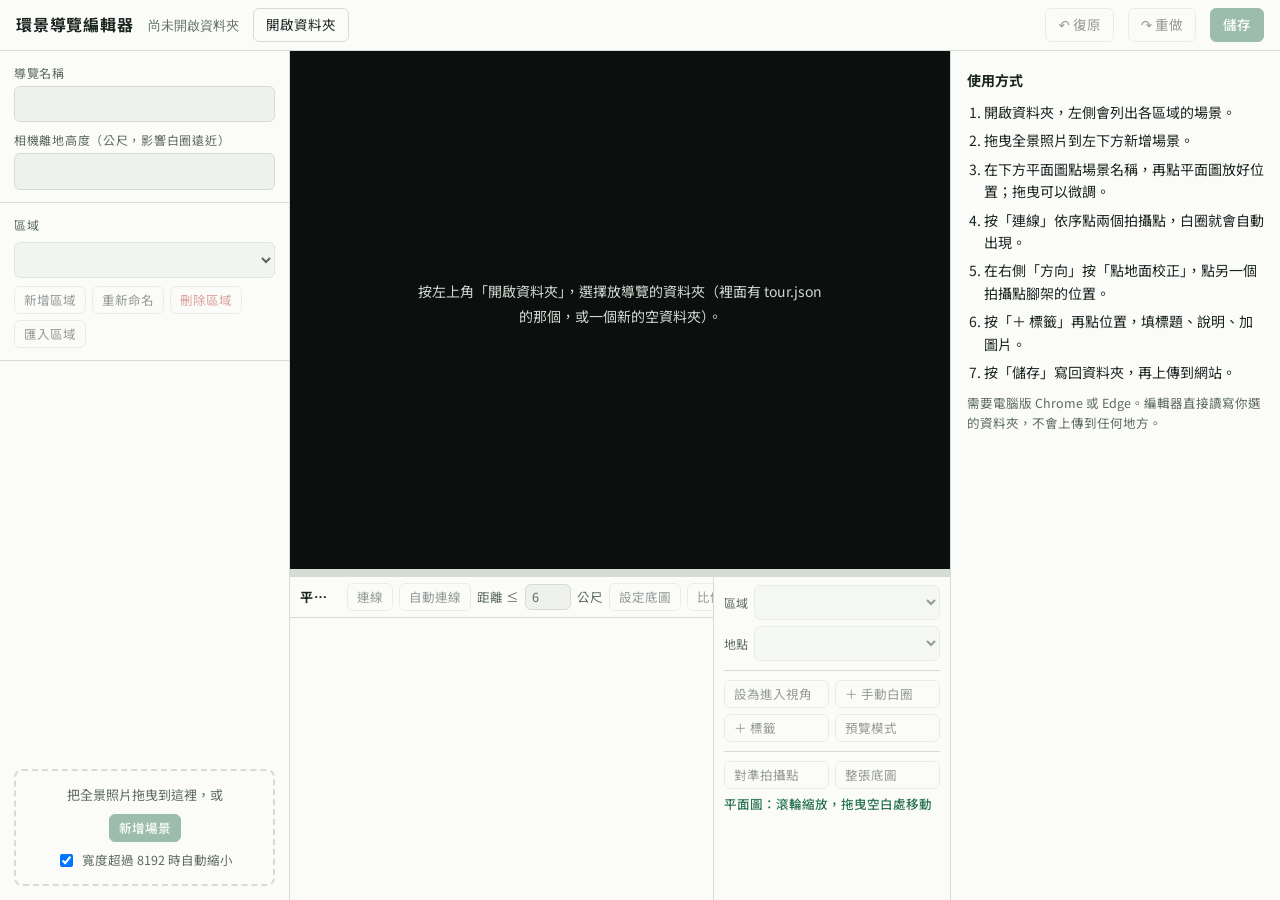
<file: editor.html>
<!doctype html>
<html lang="zh-Hant">
<head>
<meta charset="utf-8">
<meta name="viewport" content="width=device-width, initial-scale=1">
<title>環景導覽編輯器</title>
<link rel="preconnect" href="https://fonts.googleapis.com">
<link rel="preconnect" href="https://fonts.gstatic.com" crossorigin>
<link rel="stylesheet" href="https://fonts.googleapis.com/css2?family=Noto+Sans+TC:wght@400;500;700&family=IBM+Plex+Mono:wght@400;500&display=swap">
<link rel="stylesheet" href="css/psv.css">
<link rel="stylesheet" href="css/tour.css">
<style>
/* 版面：左側場景列表、中間全景、右側屬性面板，像 Marzipano Tool */
:root {
  --bg: #eef1ed;
  --panel: #fbfcfa;
  --ink: #1b2520;
  --muted: #5c6a62;
  --line: #d5dcd4;
  --accent: #2a7350;
  --accent-ink: #ffffff;
  --danger: #b4322b;
  --hover: #e4ebe4;
  --stage: #0b0f0d;
  color-scheme: light;
}
@media (prefers-color-scheme: dark) {
  :root {
    --bg: #0f1412;
    --panel: #161d19;
    --ink: #e4ebe6;
    --muted: #97a79e;
    --line: #2a3530;
    --accent: #5cc08e;
    --accent-ink: #0b1a12;
    --danger: #f07468;
    --hover: #1f2823;
    color-scheme: dark;
  }
}
html, body { height: 100%; margin: 0; }
body {
  background: var(--bg);
  color: var(--ink);
  font-family: var(--font-body);
  font-size: 14px;
  line-height: 1.6;
}
button, input, select, textarea { font: inherit; color: inherit; }
.app {
  height: 100%;
  display: grid;
  grid-template-rows: auto 1fr;
  grid-template-columns: 290px minmax(0, 1fr) 330px;
}

/* ---- 頂端列 ---- */
.top {
  grid-column: 1 / -1;
  display: flex;
  flex-wrap: wrap;
  align-items: center;
  gap: 8px 14px;
  padding: 8px 16px;
  border-bottom: 1px solid var(--line);
  background: var(--panel);
}
.top h1 { margin: 0; font-size: 16px; letter-spacing: 0.05em; }
.folder { font-family: var(--font-mono); font-size: 12.5px; color: var(--muted); }
.spacer { flex: 1; }
.status { font-size: 13px; color: var(--muted); }
.status.dirty { color: var(--danger); font-weight: 500; }

.btn {
  display: inline-flex;
  align-items: center;
  gap: 6px;
  padding: 5px 12px;
  border: 1px solid var(--line);
  border-radius: 6px;
  background: var(--panel);
  cursor: pointer;
  font-size: 13.5px;
  white-space: nowrap;
}
.btn:hover { background: var(--hover); }
.btn:disabled { opacity: 0.45; cursor: default; }
.btn.primary { background: var(--accent); border-color: var(--accent); color: var(--accent-ink); font-weight: 500; }
.btn.danger { color: var(--danger); }
.btn.danger.solid { background: var(--danger); border-color: var(--danger); color: #fff; }
.btn.small { padding: 3px 9px; font-size: 12.5px; }
.btn:focus-visible, input:focus-visible, select:focus-visible, textarea:focus-visible, .scene-row:focus-visible {
  outline: 2px solid var(--accent);
  outline-offset: 1px;
}

/* ---- 左側 ---- */
.side {
  border-right: 1px solid var(--line);
  background: var(--panel);
  display: flex;
  flex-direction: column;
  min-height: 0;
}
.side-block { padding: 12px 14px; border-bottom: 1px solid var(--line); display: grid; gap: 8px; }
.label { font-size: 12px; color: var(--muted); letter-spacing: 0.06em; }
.row { display: flex; flex-wrap: wrap; align-items: center; gap: 6px; }
.input, select.input, textarea.input {
  width: 100%;
  box-sizing: border-box;
  padding: 6px 9px;
  border: 1px solid var(--line);
  border-radius: 6px;
  background: var(--bg);
}
textarea.input { resize: vertical; min-height: 120px; line-height: 1.6; }
.inline-form { display: grid; gap: 6px; padding: 8px; border: 1px dashed var(--line); border-radius: 6px; }

.scene-list { list-style: none; margin: 0; padding: 6px; overflow-y: auto; flex: 1; min-height: 120px; }
.scene-row {
  display: grid;
  grid-template-columns: 76px minmax(0, 1fr) auto;
  align-items: center;
  gap: 10px;
  padding: 6px;
  border-radius: 7px;
  cursor: pointer;
}
.scene-row:hover { background: var(--hover); }
.scene-row[aria-current="true"] { background: var(--accent); color: var(--accent-ink); }
.scene-row .thumb {
  width: 76px;
  height: 38px;
  border-radius: 4px;
  background: #2b332e center / cover no-repeat;
}
.scene-row .name { overflow: hidden; text-overflow: ellipsis; white-space: nowrap; }
.scene-row .meta { font-size: 11.5px; opacity: 0.75; }
.star { font-size: 12px; padding: 0 4px; border-radius: 3px; background: var(--tag); color: #2a1e04; }
.drop {
  margin: 0 14px 14px;
  padding: 14px;
  border: 2px dashed var(--line);
  border-radius: 8px;
  text-align: center;
  color: var(--muted);
  font-size: 13px;
  display: grid;
  gap: 8px;
  justify-items: center;
}
.drop.over { border-color: var(--accent); color: var(--ink); background: var(--hover); }
.check { display: flex; gap: 6px; align-items: center; font-size: 12.5px; color: var(--muted); }

/* ---- 中間：上方全景、下方平面圖 ---- */
.center { display: flex; flex-direction: column; min-height: 0; min-width: 0; }
.stage { position: relative; background: var(--stage); min-height: 160px; flex: 1; }
.resize {
  height: 7px;
  flex: none;
  cursor: row-resize;
  background: var(--line);
  border-top: 1px solid var(--line);
}
.resize:hover { background: var(--accent); }
.planbox {
  flex: none;
  height: 38%;
  min-height: 140px;
  display: flex;
  flex-direction: row;
  background: var(--panel);
  --pv-backdrop: #f3f6f2;
  --pv-grid: rgba(27, 37, 32, 0.09);
  --pv-link: #2a7350;
  --pv-node: #ffffff;
  --pv-node-stroke: #1b2520;
  --pv-text: #1b2520;
  --pv-halo: rgba(255, 255, 255, 0.92);
  --pv-cone: rgba(240, 176, 46, 0.5);
}
@media (prefers-color-scheme: dark) {
  .planbox {
    --pv-backdrop: #121815;
    --pv-grid: rgba(255, 255, 255, 0.08);
    --pv-link: #5cc08e;
    --pv-node: #e4ebe6;
    --pv-node-stroke: #0b0f0d;
    --pv-text: #e4ebe6;
    --pv-halo: rgba(10, 14, 12, 0.9);
  }
}
.plan-main { flex: 1; min-width: 0; display: flex; flex-direction: column; }
/* 平面圖上方只排一行，讓平面圖儘量大：標題太長就用「…」，畫面真的太窄時這一行可以左右捲動 */
.plan-bar {
  display: flex;
  flex-wrap: nowrap;
  align-items: center;
  gap: 6px;
  padding: 6px 10px;
  border-bottom: 1px solid var(--line);
  font-size: 13px;
  overflow-x: auto;
}
.plan-bar > * { flex: none; white-space: nowrap; }
.plan-bar strong { flex: 0 1 auto; min-width: 3em; overflow: hidden; text-overflow: ellipsis; margin-right: 2px; letter-spacing: 0.04em; }
.plan-bar .tiny { width: 46px !important; }
.btn[aria-pressed="true"] { background: var(--tag); border-color: var(--tag); color: #241a04; }
.tiny { width: 62px !important; padding: 2px 6px !important; }
.plan-hint { color: var(--accent); font-weight: 500; }
.plan-wrap { position: relative; flex: 1; min-height: 0; }
#plan-svg { position: absolute; inset: 0; width: 100%; height: 100%; display: block; touch-action: none; }
.plan-wrap.placing #plan-svg { cursor: crosshair; }
.unplaced {
  position: absolute;
  top: 8px;
  left: 8px;
  right: 8px;
  display: flex;
  flex-wrap: wrap;
  gap: 5px;
  pointer-events: none;
}
.unplaced > * { pointer-events: auto; }
.unplaced .label { align-self: center; background: var(--panel); padding: 1px 6px; border-radius: 4px; }
.chip {
  font-size: 12.5px;
  padding: 2px 9px;
  border-radius: 999px;
  border: 1px dashed var(--muted);
  background: var(--panel);
  cursor: pointer;
}
.chip:hover, .chip[aria-pressed="true"] { border-style: solid; border-color: var(--accent); }
.scale-form {
  position: absolute;
  left: 50%;
  bottom: 10px;
  transform: translateX(-50%);
  display: flex;
  flex-wrap: wrap;
  align-items: center;
  gap: 6px;
  padding: 8px 10px;
  border-radius: 8px;
  background: var(--panel);
  border: 1px solid var(--line);
  box-shadow: 0 4px 16px rgba(0, 0, 0, 0.18);
  font-size: 13px;
}
.pv-pick { fill: var(--sel); }
.pv-pick-line { stroke: var(--sel); stroke-width: 2px; vector-effect: non-scaling-stroke; stroke-dasharray: 4 3; }
/* 之前設定的比例尺（兩點連線＋實際距離） */
.pv-ref-line { stroke: var(--sel); stroke-width: 2.5px; vector-effect: non-scaling-stroke; pointer-events: none; }
.pv-ref-end { fill: #fff; stroke: var(--sel); stroke-width: 2px; vector-effect: non-scaling-stroke; pointer-events: none; }
.pv-ref-label { fill: var(--sel); stroke: var(--pv-halo); paint-order: stroke; font-weight: 700; text-anchor: middle; font-family: var(--font-body); pointer-events: none; }
.pv-node.from circle { fill: var(--sel); }
.pv-link.hot { cursor: pointer; stroke-width: 6px; }
.pv-link.hot:hover { stroke: var(--danger); }
.heading-row { display: flex; flex-wrap: wrap; align-items: center; gap: 4px; }
.heading-row .input { width: 78px; }
#viewer { position: absolute; inset: 0; }
.stage.placing .psv-container, .stage.placing .psv-canvas-container { cursor: crosshair !important; }
/* 場景工具（區域、地點、設為進入視角、手動白圈、標籤、預覽）：放在平面圖右邊一直欄 */
.toolbar {
  flex: none;
  width: 216px;
  display: flex;
  flex-direction: column;
  gap: 6px;
  padding: 8px 10px;
  border-left: 1px solid var(--line);
  overflow-y: auto;
  font-size: 13px;
}
.tb-row { display: flex; align-items: center; gap: 6px; }
.tb-row > span { flex: none; font-size: 12px; color: var(--muted); }
.tb-row .nav-sel { flex: 1; min-width: 0; }
.tb-grid { display: grid; grid-template-columns: 1fr 1fr; gap: 6px; }
.tb-grid .view-choice { grid-column: 1 / -1; }
.toolbar .plan-hint { font-size: 12.5px; line-height: 1.5; }
.tool { width: 100%; padding: 4px 4px; white-space: nowrap; }
.nav-sel { padding: 4px 6px; font-size: 13px; cursor: pointer; }
.nav-sel:disabled { opacity: 0.45; cursor: default; }
.view-choice:not([hidden]) { display: flex; flex-direction: column; align-items: stretch; gap: 5px; padding: 8px; border: 1px solid var(--accent); border-radius: 7px; }
.view-choice p { margin: 0 0 2px; font-size: 12.5px; }
.view-choice .btn { text-align: left; white-space: normal; line-height: 1.4; }
.aim { position: absolute; left: 50%; top: 50%; width: 46px; height: 46px; margin: -23px 0 0 -23px; z-index: 110; pointer-events: none; }
.aim::before, .aim::after { content: ""; position: absolute; background: #ff7a45; box-shadow: 0 0 0 1px rgba(0, 0, 0, 0.55); }
.aim::before { left: 22px; top: 0; width: 2px; height: 46px; }
.aim::after { top: 22px; left: 0; width: 46px; height: 2px; }
.import-box:not([hidden]) { display: grid; gap: 8px; margin-top: 8px; padding: 10px; border: 1px solid var(--accent); border-radius: 7px; }
.import-box .check { display: flex; gap: 6px; align-items: center; }
.tool-sep { height: 1px; margin: 3px 0; background: var(--line); }
.hint {
  position: absolute;
  z-index: 120;
  top: 12px;
  left: 50%;
  transform: translateX(-50%);
  padding: 6px 14px;
  border-radius: 999px;
  background: var(--tag);
  color: #241a04;
  font-size: 13px;
  font-weight: 500;
  white-space: nowrap;
}
.toast {
  position: absolute;
  z-index: 125;
  left: 50%;
  bottom: 56px;
  transform: translateX(-50%);
  padding: 7px 14px;
  border-radius: 8px;
  background: rgba(12, 17, 15, 0.88);
  color: #f1f5f2;
  font-size: 13px;
  max-width: calc(100% - 40px);
}
.empty-stage {
  position: absolute;
  inset: 0;
  z-index: 110;
  display: grid;
  place-items: center;
  padding: 24px;
  color: #cfd9d2;
  text-align: center;
  background: var(--stage);
}
.empty-stage p { max-width: 30em; margin: 0 0 12px; line-height: 1.75; }

/* ---- 右側 ---- */
.inspect {
  border-left: 1px solid var(--line);
  background: var(--panel);
  overflow-y: auto;
  min-height: 0;
}
.inspect section { padding: 14px 16px; display: grid; gap: 10px; border-bottom: 1px solid var(--line); }
.inspect h2 { margin: 0; font-size: 15px; letter-spacing: 0.04em; display: flex; align-items: center; gap: 8px; }
.inspect h2 .kind { font-size: 11.5px; font-weight: 500; padding: 1px 7px; border-radius: 4px; background: var(--hover); color: var(--muted); }
.back { background: none; border: 0; padding: 0; color: var(--accent); cursor: pointer; font-size: 13px; justify-self: start; }
.field { display: grid; gap: 4px; }
.mono { font-family: var(--font-mono); font-size: 12px; color: var(--muted); word-break: break-all; }
.note { font-size: 12.5px; color: var(--muted); line-height: 1.6; margin: 0; }
.note.ok { color: var(--accent); }
.note.warn { color: var(--danger); }
.items { list-style: none; margin: 0; padding: 0; display: grid; gap: 2px; }
.items button {
  width: 100%;
  text-align: left;
  display: flex;
  align-items: center;
  gap: 8px;
  padding: 5px 8px;
  border: 0;
  border-radius: 5px;
  background: none;
  cursor: pointer;
}
.items button:hover { background: var(--hover); }
.items .dot { width: 10px; height: 10px; border-radius: 50%; background: var(--tag); flex: none; }
.items .ring { width: 12px; height: 7px; border-radius: 50%; border: 2px solid var(--muted); flex: none; }
.imgs { display: grid; grid-template-columns: repeat(3, minmax(0, 1fr)); gap: 6px; }
.imgs figure { margin: 0; position: relative; aspect-ratio: 4 / 3; max-width: 100%; border-radius: 5px; overflow: hidden; background: var(--hover); }
.imgs img { width: 100%; height: 100%; object-fit: cover; display: block; }
.imgs .x {
  position: absolute;
  top: 3px;
  right: 3px;
  width: 22px;
  height: 22px;
  border-radius: 50%;
  border: 0;
  background: rgba(0, 0, 0, 0.65);
  color: #fff;
  cursor: pointer;
  line-height: 22px;
  padding: 0;
}
.imgs .mv { position: absolute; bottom: 3px; left: 3px; display: flex; gap: 3px; }
.imgs .mv button { width: 22px; height: 22px; border-radius: 4px; border: 0; background: rgba(0, 0, 0, 0.65); color: #fff; cursor: pointer; padding: 0; }
.confirm { display: grid; gap: 8px; padding: 10px; border: 1px solid var(--danger); border-radius: 7px; }
.welcome { padding: 18px 16px; display: grid; gap: 10px; }
.welcome ol { margin: 0; padding-left: 1.2em; display: grid; gap: 6px; }

@media (max-width: 1100px) {
  .app { grid-template-columns: 250px minmax(0, 1fr) 290px; }
}
</style>
</head>
<body>
<div class="app">
  <header class="top">
    <h1>環景導覽編輯器</h1>
    <span class="folder" id="folder-name">尚未開啟資料夾</span>
    <button class="btn" id="open-btn" type="button">開啟資料夾</button>
    <button class="btn" id="reopen-btn" type="button" hidden></button>
    <span class="spacer"></span>
    <span class="status" id="status" aria-live="polite"></span>
    <button class="btn" id="undo-btn" type="button" disabled title="復原（Ctrl+Z）">↶ 復原</button>
    <button class="btn" id="redo-btn" type="button" disabled title="重做（Ctrl+Y）">↷ 重做</button>
    <button class="btn primary" id="save-btn" type="button" disabled>儲存</button>
  </header>

  <aside class="side">
    <div class="side-block">
      <label class="field"><span class="label">導覽名稱</span><input class="input" id="tour-title" type="text" disabled></label>
      <label class="field"><span class="label">相機離地高度（公尺，影響白圈遠近）</span><input class="input" id="tour-height" type="number" min="0.5" max="3" step="0.05" disabled></label>
    </div>
    <div class="side-block">
      <span class="label">區域</span>
      <select class="input" id="area-select" disabled aria-label="區域"></select>
      <div class="row">
        <button class="btn small" id="area-add" type="button" disabled>新增區域</button>
        <button class="btn small" id="area-rename" type="button" disabled>重新命名</button>
        <button class="btn small danger" id="area-del" type="button" disabled>刪除區域</button>
        <button class="btn small" id="area-import" type="button" disabled title="把同仁用這個編輯器做的區域併進來">匯入區域</button>
      </div>
      <div class="import-box" id="import-box" hidden></div>
      <div class="inline-form" id="area-form" hidden>
        <input class="input" id="area-name" type="text" aria-label="區域名稱">
        <div class="row"><button class="btn small primary" id="area-ok" type="button">確定</button><button class="btn small" id="area-cancel" type="button">取消</button></div>
      </div>
      <div class="confirm" id="area-confirm" hidden>
        <span id="area-confirm-text"></span>
        <div class="row"><button class="btn small danger solid" id="area-del-ok" type="button">刪除</button><button class="btn small" id="area-del-cancel" type="button">取消</button></div>
      </div>
    </div>
    <ul class="scene-list" id="scene-list" aria-label="場景"></ul>
    <div class="drop" id="drop">
      <span>把全景照片拖曳到這裡，或</span>
      <button class="btn small primary" id="add-scene" type="button" disabled>新增場景</button>
      <label class="check"><input type="checkbox" id="opt-resize" checked>寬度超過 8192 時自動縮小</label>
    </div>
    <input type="file" id="file-pano" accept="image/jpeg,image/png,image/webp" multiple hidden>
    <input type="file" id="file-replace" accept="image/jpeg,image/png,image/webp" hidden>
    <input type="file" id="file-tagimg" accept="image/jpeg,image/png,image/webp" multiple hidden>
    <input type="file" id="file-plan" accept="image/jpeg,image/png,image/webp" hidden>
  </aside>

  <main class="center">
  <div class="stage" id="stage">
    <div id="viewer"></div>
    <div class="aim" id="aim" hidden aria-hidden="true"></div>
    <div class="hint" id="hint" hidden></div>
    <div class="toast" id="toast" hidden></div>
    <div class="empty-stage" id="empty-stage">
      <div>
        <p id="empty-text">按左上角「開啟資料夾」，選擇放導覽的資料夾（裡面有 tour.json 的那個，或一個新的空資料夾）。</p>
      </div>
    </div>
  </div>
  <div class="resize" id="resize" title="拖曳調整平面圖高度"></div>
  <section class="planbox" id="planbox">
    <div class="plan-main">
    <div class="plan-bar">
      <strong id="plan-title">平面圖</strong>
      <button class="btn small" id="plan-connect" type="button" aria-pressed="false" disabled title="依序點兩個拍攝點就連起來；點一條線就刪除">連線</button>
      <button class="btn small" id="plan-auto" type="button" disabled>自動連線</button>
      <label class="check">距離 ≤ <input class="input tiny" id="plan-dist" type="number" value="6" min="1" max="50" step="0.5"> 公尺</label>
      <button class="btn small" id="plan-image" type="button" disabled>設定底圖</button>
      <button class="btn small" id="plan-scale" type="button" aria-pressed="false" disabled>比例尺</button>
      <button class="btn small danger" id="plan-image-del" type="button" hidden>移除底圖</button>
    </div>
    <div class="plan-wrap" id="plan-wrap">
      <svg id="plan-svg" role="application" aria-label="平面圖"></svg>
      <div class="unplaced" id="unplaced"></div>
      <div class="scale-form" id="scale-form" hidden>
        <span>這兩點之間實際是</span>
        <input class="input tiny" id="scale-dist" type="number" min="0.1" step="0.1" aria-label="實際距離（公尺）">
        <span>公尺</span>
        <button class="btn small primary" id="scale-ok" type="button">確定</button>
        <button class="btn small" id="scale-cancel" type="button">取消</button>
      </div>
    </div>
    </div>
    <div class="toolbar" id="toolbar" role="group" aria-label="場景工具">
      <label class="tb-row"><span>區域</span><select class="input nav-sel" id="nav-area" title="切換區域" disabled></select></label>
      <label class="tb-row"><span>地點</span><select class="input nav-sel" id="nav-scene" title="切換地點" disabled></select></label>
      <span class="tool-sep" aria-hidden="true"></span>
      <div class="tb-grid">
        <button class="btn small tool" id="tool-view" type="button" disabled>設為進入視角</button>
        <button class="btn small tool" id="tool-link" type="button" aria-pressed="false" disabled title="跨區域、上下樓梯，或還沒放到平面圖時使用">＋ 手動白圈</button>
        <div class="view-choice" id="view-choice" hidden></div>
        <button class="btn small tool" id="tool-tag" type="button" aria-pressed="false" disabled>＋ 標籤</button>
        <button class="btn small tool" id="tool-preview" type="button" aria-pressed="false" disabled>預覽模式</button>
      </div>
      <span class="tool-sep" aria-hidden="true"></span>
      <div class="tb-grid">
        <button class="btn small tool" id="plan-fit-pts" type="button" disabled>對準拍攝點</button>
        <button class="btn small tool" id="plan-fit" type="button" disabled>整張底圖</button>
      </div>
      <span class="plan-hint" id="plan-hint" aria-live="polite">平面圖：滾輪縮放，拖曳空白處移動</span>
    </div>
  </section>
  </main>

  <aside class="inspect" id="inspect">
    <div class="welcome" id="welcome">
      <strong>使用方式</strong>
      <ol>
        <li>開啟資料夾，左側會列出各區域的場景。</li>
        <li>拖曳全景照片到左下方新增場景。</li>
        <li>在下方平面圖點場景名稱，再點平面圖放好位置；拖曳可以微調。</li>
        <li>按「連線」依序點兩個拍攝點，白圈就會自動出現。</li>
        <li>在右側「方向」按「點地面校正」，點另一個拍攝點腳架的位置。</li>
        <li>按「＋ 標籤」再點位置，填標題、說明、加圖片。</li>
        <li>按「儲存」寫回資料夾，再上傳到網站。</li>
      </ol>
      <p class="note">需要電腦版 Chrome 或 Edge。編輯器直接讀寫你選的資料夾，不會上傳到任何地方。</p>
    </div>
    <div id="panel"></div>
  </aside>
</div>

<script type="importmap">
{
  "imports": {
    "three": "./lib/three-0.185.1/three.module.js",
    "@photo-sphere-viewer/core": "./lib/photo-sphere-viewer-5.15.1/core.js",
    "@photo-sphere-viewer/markers-plugin": "./lib/photo-sphere-viewer-5.15.1/markers-plugin.js"
  }
}
</script>
<script type="module">
import { Viewer } from '@photo-sphere-viewer/core';
import { MarkersPlugin } from '@photo-sphere-viewer/markers-plugin';
import {
  Tour, Navigator, PlanView, linkMarker, tagMarker, cursorMarker, tagHtml, viewOf, linkGeom, youtubeId,
  placed, isManual, bearing, floorDistance, deg, rad, round1, round2, norm180, norm360, LANG, FLOOR_LIMIT,
} from './js/tour.js';

const $ = (id) => document.getElementById(id);
const VIEWER_FILES = ['index.html', 'editor.html', 'js/tour.js', 'css/psv.css', 'css/tour.css',
  'lib/three-0.185.1/three.module.js', 'lib/three-0.185.1/three.core.js', 'lib/three-0.185.1/LICENSE.txt',
  'lib/photo-sphere-viewer-5.15.1/core.js', 'lib/photo-sphere-viewer-5.15.1/markers-plugin.js', 'lib/photo-sphere-viewer-5.15.1/LICENSE.txt',
  'lib/photo-sphere-viewer-5.15.1/gyroscope-plugin.js', 'lib/photo-sphere-viewer-5.15.1/stereo-plugin.js'];

/* ================================================================ 狀態 */
let dir = null;            // 使用者選的資料夾
let data = null;           // tour.json 內容
let tour = null;
let viewer = null;
let markers = null;
let nav = null;
let currentArea = null;
let selection = null;      // { kind: 'link' | 'tag', index }
let mode = null;           // 'link' | 'tag' | 'move'
let preview = false;
let dirty = false;
let pendingAfterLink = null;
let plan = null;           // 平面圖元件
let planMode = null;       // 'connect' | 'scale'
let placingId = null;      // 正要放到平面圖上的場景
let connectFrom = null;    // 連線模式選的第一個點
let scalePts = [];         // 比例尺的兩個點
let calibRef = null;       // 方向校正的參考場景
const urls = new Map();    // 路徑 → objectURL
const thumbs = new Map();  // 場景 id → 縮圖 objectURL
const pendingDeletes = new Set();

/* ================================================================ 檔案 */
async function dirOf(path, create) {
  const parts = path.split('/').filter(Boolean);
  parts.pop();
  let d = dir;
  for (const p of parts) d = await d.getDirectoryHandle(p, { create });
  return d;
}
async function readFile(path) {
  const d = await dirOf(path, false);
  const fh = await d.getFileHandle(path.split('/').pop());
  return fh.getFile();
}
async function writeFile(path, blob) {
  const d = await dirOf(path, true);
  const fh = await d.getFileHandle(path.split('/').pop(), { create: true });
  const w = await fh.createWritable();
  await w.write(blob);
  await w.close();
}
async function exists(path) {
  try { await readFile(path); return true; } catch (e) { return false; }
}
async function removeFile(path) {
  try {
    const d = await dirOf(path, false);
    await d.removeEntry(path.split('/').pop());
  } catch (e) { /* 已經不存在 */ }
}
async function ensureUrl(path) {
  if (!path) return '';
  if (urls.has(path)) return urls.get(path);
  const f = await readFile(path);
  const u = URL.createObjectURL(f);
  urls.set(path, u);
  return u;
}
const resolve = (p) => urls.get(p) || '';
async function ensureSceneAssets(scene) {
  await ensureUrl(scene.file);
  for (const t of scene.tags || []) for (const p of t.images || []) {
    try { await ensureUrl(p); } catch (e) { /* 圖片遺失 */ }
  }
}

const uid = (prefix) => prefix + '-' + Date.now().toString(36) + Math.random().toString(36).slice(2, 5);

/* 全景圖檔名：panos/區域名稱/場景名稱.jpg（每個區域一個資料夾）
   檔名或網址不能用的字元（\ / : * ? " < > | # % & 和空白）換成 _，重複就加 -2、-3… */
function safeName(s) {
  return String(s || '').replace(/[\\/:*?"<>|#%&{}\s]+/g, '_').replace(/^[._-]+|[._-]+$/g, '').slice(0, 60) || '場景';
}
async function panoPath(area, name, taken = new Set()) {
  const base = `panos/${safeName(area?.name)}/${safeName(name)}`;
  const used = referenced();
  for (let i = 1; ; i++) {
    const p = base + (i > 1 ? '-' + i : '') + '.jpg';
    if (!used.has(p) && !taken.has(p) && !pendingDeletes.has(p) && !(await exists(p))) return p;
  }
}

/* 場景名稱、區域名稱改了，或場景移到別的區域：全景圖跟著改成「panos/區域名稱/場景名稱.jpg」。
   和換圖一樣：先另存新檔名，舊檔等按「儲存」才刪，所以可以復原 */
async function syncPanoName(s) {
  const area = s && tour.areaOf(s.id);
  if (!area || !s.file) return false;
  const want = `panos/${safeName(area.name)}/${safeName(s.name)}`;
  const cur = s.file;
  if (cur === want + '.jpg' || (cur.startsWith(want + '-') && /^-\d+\.jpg$/.test(cur.slice(want.length)))) return false;
  let blob;
  try { blob = await readFile(cur); } catch (e) { return false; }   // 找不到原圖就不動
  const path = await panoPath(area, s.name);
  await writeFile(path, blob);
  if (urls.has(cur)) urls.set(path, urls.get(cur));
  pendingDeletes.add(cur);
  s.file = path;
  return true;
}
async function syncAreaPanoNames(area) {
  let n = 0;
  for (const [i, s] of area.scenes.entries()) {
    toast(`更新全景圖檔名 ${i + 1}／${area.scenes.length}`, 60000);
    if (await syncPanoName(s)) n++;
  }
  return n;
}

async function toCanvasBlob(bmp, w, h, quality) {
  const c = document.createElement('canvas');
  c.width = w;
  c.height = h;
  const g = c.getContext('2d');
  g.fillStyle = '#fff';   // 透明的平面圖（PNG）轉 JPG 時用白底
  g.fillRect(0, 0, w, h);
  g.drawImage(bmp, 0, 0, w, h);
  return new Promise((ok, fail) => c.toBlob((b) => (b ? ok(b) : fail(new Error('encode'))), 'image/jpeg', quality));
}
async function makeThumb(bmp) {
  const b = await toCanvasBlob(bmp, 256, 128, 0.8);
  return URL.createObjectURL(b);
}
/* 全景圖：檢查比例、太大時縮小，轉成 JPG */
async function preparePano(file) {
  const bmp = await createImageBitmap(file);
  const w = bmp.width;
  const h = bmp.height;
  let blob = file;
  let note = '';
  if (Math.abs(w / h - 2) > 0.03) note = `「${file.name}」不是 2:1 的全景圖（${w}×${h}），畫面可能會變形。`;
  if ($('opt-resize').checked && w > 8192) blob = await toCanvasBlob(bmp, 8192, Math.round((8192 * h) / w), 0.88);
  else if (file.type !== 'image/jpeg') blob = await toCanvasBlob(bmp, w, h, 0.9);
  const thumb = await makeThumb(bmp);
  bmp.close();
  return { blob, thumb, note };
}
/* 標籤圖片：寬度最多 1600 */
async function prepareTagImage(file) {
  const bmp = await createImageBitmap(file);
  const s = Math.min(1, 1600 / bmp.width);
  const blob = await toCanvasBlob(bmp, Math.round(bmp.width * s), Math.round(bmp.height * s), 0.86);
  bmp.close();
  return blob;
}

/* ================================================================ 介面小工具 */
let toastTimer = 0;
function toast(msg, ms = 3200) {
  $('toast').textContent = msg;
  $('toast').hidden = false;
  clearTimeout(toastTimer);
  toastTimer = setTimeout(() => { $('toast').hidden = true; }, ms);
}
function markDirty() {
  dirty = true;
  if (!restoring) scheduleHistory();
  $('status').textContent = '有未儲存的變更';
  $('status').classList.add('dirty');
  $('save-btn').disabled = false;
}
/* ================================================================ 復原／重做
   每次變更後記一份 tour.json 的快照（打字時 0.4 秒內的變更合併成一步），最多 200 步。 */
let hist = [], histPos = -1, histTimer = 0, restoring = false;
function snapshot() { return JSON.stringify(data); }
function updateUndoButtons() {
  $('undo-btn').disabled = histPos <= 0;
  $('redo-btn').disabled = histPos >= hist.length - 1;
}
function resetHistory() {
  clearTimeout(histTimer);
  histTimer = 0;
  hist = data ? [snapshot()] : [];
  histPos = hist.length - 1;
  updateUndoButtons();
}
function recordHistory() {
  histTimer = 0;
  if (!data || histPos < 0) return;
  const s = snapshot();
  if (s === hist[histPos]) return;
  hist = hist.slice(0, histPos + 1);
  hist.push(s);
  if (hist.length > 200) hist.shift();
  histPos = hist.length - 1;
  updateUndoButtons();
}
function scheduleHistory() {
  clearTimeout(histTimer);
  histTimer = setTimeout(recordHistory, 400);
}
function flushHistory() {
  if (histTimer) { clearTimeout(histTimer); recordHistory(); }
}
async function undo() {
  flushHistory();
  if (histPos <= 0) return;
  histPos--;
  await restoreSnapshot(hist[histPos], '已復原上一步');
}
async function redo() {
  flushHistory();
  if (histPos >= hist.length - 1) return;
  histPos++;
  await restoreSnapshot(hist[histPos], '已重做');
}
async function restoreSnapshot(snap, msg) {
  const before = referenced();
  const curId = nav?.current?.id;
  const areaId = currentArea?.id;
  const next = JSON.parse(snap);
  for (const k of Object.keys(data)) delete data[k];
  Object.assign(data, next);
  tour.reindex();
  /* 復原後不再用到的圖檔（例如剛新增的場景），儲存時一併刪除；還有用到的不會刪 */
  const after = referenced();
  for (const p of before) if (!after.has(p)) pendingDeletes.add(p);
  restoring = true;
  try {
    if (planMode || placingId) setPlanMode(null);
    setMode(null);
    selection = null;
    $('tour-title').value = data.title || '';
    $('tour-height').value = data.cameraHeight || 1.5;
    currentArea = data.areas.find((a) => a.id === areaId) || tour.areaOf(curId) || data.areas[0];
    const s = (curId && tour.scene(curId)) || (currentArea && tour.areaStart(currentArea)) || tour.firstScene();
    if (plan) { plan.area = currentArea; plan.current = s || null; }   // 保留平面圖的縮放
    renderAreas();
    renderScenes();
    if (nav && s) {
      if (nav.current && nav.current.id === s.id) {
        nav.current = s;
        nav.refresh();
        renderPanel();
        renderStageNav();
      } else {
        nav.current = null;
        await openScene(s.id);
      }
    } else if (!s) {
      showEmpty();
    }
    markDirty();
  } finally {
    restoring = false;
  }
  updateUndoButtons();
  toast(msg);
}

function markSaved(msg = '已儲存') {
  dirty = false;
  $('status').textContent = msg;
  $('status').classList.remove('dirty');
  $('save-btn').disabled = true;
}
function el(tag, attrs = {}, ...kids) {
  const e = document.createElement(tag);
  for (const k in attrs) {
    if (k === 'class') e.className = attrs[k];
    else if (k.startsWith('on')) e.addEventListener(k.slice(2), attrs[k]);
    else if (attrs[k] === true) e.setAttribute(k, '');
    else if (attrs[k] !== false && attrs[k] != null) e.setAttribute(k, attrs[k]);
  }
  for (const c of kids.flat()) if (c != null) e.append(c.nodeType ? c : document.createTextNode(c));
  return e;
}
function setEnabled(on) {
  for (const id of ['tour-title', 'tour-height', 'area-select', 'area-add', 'area-rename', 'area-del', 'area-import', 'add-scene',
    'plan-connect', 'plan-auto', 'plan-image', 'plan-fit', 'plan-fit-pts']) $(id).disabled = !on;
}
function toolsEnabled(on) {
  for (const id of ['tool-view', 'tool-link', 'tool-tag', 'tool-preview']) $(id).disabled = !on;
}

/* ================================================================ 開啟資料夾 */
const supported = 'showDirectoryPicker' in window;
if (!supported) {
  $('open-btn').disabled = true;
  $('empty-text').textContent = '這個瀏覽器不支援直接讀寫資料夾。請用電腦版 Chrome 或 Edge 開啟編輯器，並透過 http://localhost 或 https 網址開啟。';
}

function idb() {
  return new Promise((ok, fail) => {
    const r = indexedDB.open('tour-editor', 1);
    r.onupgradeneeded = () => r.result.createObjectStore('kv');
    r.onsuccess = () => ok(r.result);
    r.onerror = () => fail(r.error);
  });
}
async function kvSet(k, v) {
  try {
    const db = await idb();
    db.transaction('kv', 'readwrite').objectStore('kv').put(v, k);
  } catch (e) { /* 無法記住也沒關係 */ }
}
async function kvGet(k) {
  try {
    const db = await idb();
    return await new Promise((ok) => {
      const r = db.transaction('kv').objectStore('kv').get(k);
      r.onsuccess = () => ok(r.result);
      r.onerror = () => ok(null);
    });
  } catch (e) { return null; }
}

$('open-btn').addEventListener('click', async () => {
  if (dirty && !confirmLeave()) return;
  try {
    const h = await window.showDirectoryPicker({ id: 'tour', mode: 'readwrite' });
    await openProject(h);
  } catch (e) {
    if (e.name !== 'AbortError') toast('無法開啟資料夾：' + e.message);
  }
});
let lastHandle = null;
(async () => {
  if (!supported) return;
  lastHandle = await kvGet('last');
  if (lastHandle) {
    $('reopen-btn').textContent = '繼續編輯「' + lastHandle.name + '」';
    $('reopen-btn').hidden = false;
  }
})();
$('reopen-btn').addEventListener('click', async () => {
  if (!lastHandle) return;
  try {
    let p = await lastHandle.queryPermission({ mode: 'readwrite' });
    if (p !== 'granted') p = await lastHandle.requestPermission({ mode: 'readwrite' });
    if (p === 'granted') await openProject(lastHandle);
  } catch (e) { toast('無法開啟上次的資料夾，請重新選擇。'); }
});
let leaveArmed = false;
function confirmLeave() {
  if (leaveArmed) { leaveArmed = false; return true; }
  leaveArmed = true;
  toast('還有未儲存的變更。再按一次就會放棄這些變更。', 4000);
  setTimeout(() => { leaveArmed = false; }, 4000);
  return false;
}

async function openProject(handle) {
  dir = handle;
  for (const u of urls.values()) URL.revokeObjectURL(u);
  urls.clear();
  thumbs.clear();
  pendingDeletes.clear();
  let fresh = false;
  try {
    data = JSON.parse(await (await readFile('tour.json')).text());
  } catch (e) {
    data = { title: '環景導覽', cameraHeight: 1.5, start: '', areas: [{ id: uid('area'), name: '區域 1', start: '', scenes: [] }] };
    fresh = true;
  }
  data.areas = data.areas || [];
  if (!data.areas.length) data.areas.push({ id: uid('area'), name: '區域 1', start: '', scenes: [] });
  for (const a of data.areas) {
    a.scenes = a.scenes || [];
    for (const s of a.scenes) { s.links = s.links || []; s.tags = s.tags || []; s.view = s.view || { yaw: 0, pitch: 0 }; }
  }
  tour = new Tour(data);
  kvSet('last', handle);
  $('reopen-btn').hidden = true;
  $('folder-name').textContent = '資料夾：' + (handle.name || '（未命名）');
  $('tour-title').value = data.title || '';
  $('tour-height').value = data.cameraHeight || 1.5;
  setEnabled(true);
  $('welcome').hidden = true;
  currentArea = tour.areaOf(tour.firstScene()?.id) || data.areas[0];
  if (!plan) {
    plan = new PlanView($('plan-svg'), { tour, resolve, zoomable: true, labels: 'all', showTransit: true, onNode: onPlanNode });
    /* 放置、比例尺模式也可以拖曳移動；拖曳過就不算點擊 */
    plan.onRender = decoratePlan;
    setupPlanEditing();
  } else {
    plan.tour = tour;
    plan.area = null;
  }
  plan.current = null;
  renderAreas();
  renderScenes();
  if (fresh) {
    markDirty();
    toast('這個資料夾還沒有 tour.json，儲存時會建立，並一起放入瀏覽頁需要的檔案。', 5000);
  } else {
    markSaved('已開啟');
  }
  const first = tour.firstScene();
  if (first) await openScene(first.id); else showEmpty();
  resetHistory();
  buildThumbs();
}

/* ================================================================ 儲存 */
function referenced() {
  const set = new Set();
  for (const a of data.areas) if (a.plan?.image) set.add(a.plan.image);
  for (const a of data.areas) for (const s of a.scenes) {
    set.add(s.file);
    for (const t of s.tags) for (const p of t.images || []) set.add(p);
  }
  return set;
}
async function save() {
  if (!dir || !data) return;
  try {
    if (!tour.scene(data.start)) data.start = tour.firstScene()?.id || '';
    for (const a of data.areas) if (!a.scenes.find((s) => s.id === a.start)) a.start = a.scenes[0]?.id || '';
    await writeFile('tour.json', new Blob([JSON.stringify(data, null, 2) + '\n'], { type: 'application/json' }));
    const used = referenced();
    const emptied = new Set();
    for (const p of pendingDeletes) {
      if (used.has(p)) continue;
      await removeFile(p);
      const parts = p.split('/');
      if (parts.length === 3 && parts[0] === 'panos') emptied.add(parts[1]);
    }
    /* 區域改名或刪除後，panos 底下變空的資料夾一起拿掉（不是空的就不會刪） */
    for (const name of emptied) {
      try { await (await dir.getDirectoryHandle('panos')).removeEntry(name); } catch (e) { /* 還有檔案或已不存在 */ }
    }
    pendingDeletes.clear();
    let copied = 0;
    for (const f of VIEWER_FILES) {
      if (await exists(f)) continue;
      try {
        const r = await fetch(f, { cache: 'no-cache' });
        if (r.ok) { await writeFile(f, await r.blob()); copied++; }
      } catch (e) { /* 略過 */ }
    }
    markSaved('已儲存 ' + new Date().toLocaleTimeString('zh-TW', { hour: '2-digit', minute: '2-digit' }));
    if (copied) toast(`已一併放入瀏覽頁需要的 ${copied} 個檔案。`);
  } catch (e) {
    toast('儲存失敗：' + e.message, 6000);
  }
}
$('save-btn').addEventListener('click', save);
$('undo-btn').addEventListener('click', undo);
$('redo-btn').addEventListener('click', redo);
window.addEventListener('keydown', (e) => {
  const k = e.key.toLowerCase();
  const typing = e.target.closest?.('input, textarea, select, [contenteditable]');
  if ((e.ctrlKey || e.metaKey) && !typing && (k === 'z' || k === 'y') && data) {
    e.preventDefault();
    if (k === 'y' || e.shiftKey) redo(); else undo();
    return;
  }
  if ((e.ctrlKey || e.metaKey) && e.key.toLowerCase() === 's') {
    e.preventDefault();
    if (dirty) save();
  }
  if (e.key === 'Escape') {
    if (planMode || placingId) setPlanMode(null);
    else if (mode) setMode(null);
    else if (selection) select(null);
  }
});
window.addEventListener('beforeunload', (e) => {
  if (dirty) { e.preventDefault(); e.returnValue = ''; }
});

$('tour-title').addEventListener('input', (e) => { data.title = e.target.value; markDirty(); });
$('tour-height').addEventListener('change', (e) => {
  const v = Number(e.target.value);
  if (v >= 0.5 && v <= 3) { data.cameraHeight = v; markDirty(); nav?.refresh(); }
});

/* ================================================================ 區域 */
function renderAreas() {
  const sel = $('area-select');
  sel.innerHTML = '';
  for (const a of data.areas) sel.append(el('option', { value: a.id }, `${a.name}（${a.scenes.length}）`));
  sel.value = currentArea.id;
}
$('area-select').addEventListener('change', (e) => {
  currentArea = data.areas.find((a) => a.id === e.target.value);
  renderScenes();
  const s = tour.areaStart(currentArea);
  if (s) openScene(s.id);
});
let areaFormMode = null;
function showAreaForm(m) {
  areaFormMode = m;
  $('area-form').hidden = false;
  $('area-confirm').hidden = true;
  $('area-name').value = m === 'rename' ? currentArea.name : '';
  $('area-name').placeholder = '例如：圖書館';
  $('area-name').focus();
}
$('area-add').addEventListener('click', () => showAreaForm('add'));
$('area-rename').addEventListener('click', () => showAreaForm('rename'));
$('area-cancel').addEventListener('click', () => { $('area-form').hidden = true; });
$('area-name').addEventListener('keydown', (e) => { if (e.key === 'Enter') $('area-ok').click(); });
$('area-ok').addEventListener('click', async () => {
  const name = $('area-name').value.trim();
  if (!name) { $('area-name').focus(); return; }
  if (areaFormMode === 'add') {
    const a = { id: uid('area'), name, start: '', scenes: [] };
    data.areas.push(a);
    currentArea = a;
    tour.reindex();
    renderScenes();
    showEmpty('「' + name + '」還沒有場景。把全景照片拖曳到左下方即可新增。');
  } else {
    currentArea.name = name;
  }
  $('area-form').hidden = true;
  renderAreas();
  markDirty();
  if (areaFormMode !== 'add' && currentArea.scenes.length) {
    try {
      const n = await syncAreaPanoNames(currentArea);
      markDirty();
      renderPanel();
      toast(n ? `已把 ${n} 張全景圖移到「panos/${name}」資料夾，舊檔會在儲存時刪除。` : '全景圖檔名不用改。', 5000);
    } catch (e) { toast('改檔名失敗：' + e.message, 6000); }
  }
});
$('area-del').addEventListener('click', () => {
  if (data.areas.length <= 1) { toast('至少要保留一個區域。'); return; }
  $('area-form').hidden = true;
  $('area-confirm-text').textContent = currentArea.scenes.length
    ? `刪除「${currentArea.name}」和裡面的 ${currentArea.scenes.length} 個場景？其他區域連到這些場景的白圈也會一併移除。`
    : `刪除「${currentArea.name}」？`;
  $('area-confirm').hidden = false;
});
$('area-del-cancel').addEventListener('click', () => { $('area-confirm').hidden = true; });
$('area-del-ok').addEventListener('click', () => {
  const area = currentArea;
  for (const s of [...area.scenes]) removeScene(s.id, true);
  data.areas = data.areas.filter((a) => a !== area);
  tour.reindex();
  currentArea = data.areas[0];
  $('area-confirm').hidden = true;
  renderAreas();
  renderScenes();
  const s = tour.areaStart(currentArea) || tour.firstScene();
  if (s) openScene(s.id); else showEmpty();
  markDirty();
});

/* ================================================================ 場景列表 */
function renderScenes() {
  const ul = $('scene-list');
  ul.innerHTML = '';
  for (const s of currentArea.scenes) {
    const isStart = currentArea.start === s.id || (!currentArea.start && currentArea.scenes[0] === s);
    const thumb = el('span', { class: 'thumb' });
    if (thumbs.has(s.id)) thumb.style.backgroundImage = `url("${thumbs.get(s.id)}")`;
    const li = el('li', {
      class: 'scene-row',
      tabindex: '0',
      'data-id': s.id,
      'aria-current': String(nav?.current?.id === s.id),
      onclick: () => openScene(s.id),
      onkeydown: (e) => { if (e.key === 'Enter') openScene(s.id); },
    },
    thumb,
    el('span', { class: 'name' }, s.name, el('br'), el('span', { class: 'meta' }, (s.transit ? '過渡・' : '') + `白圈 ${s.links.length}・標籤 ${s.tags.length}` + (placed(s) ? '' : '・未放到平面圖'))),
    isStart ? el('span', { class: 'star', title: '區域起點' }, '起點') : null);
    ul.append(li);
  }
  if (!currentArea.scenes.length) ul.append(el('li', { class: 'note', style: 'padding:10px' }, '這個區域還沒有場景。'));
  refreshPlan();
  renderStageNav();
}
$('nav-area').addEventListener('change', (e) => {
  const a = data.areas.find((x) => x.id === e.target.value);
  const s = a && tour.areaStart(a);
  e.target.blur();
  if (s) openScene(s.id); else renderStageNav();
});
$('nav-scene').addEventListener('change', (e) => { e.target.blur(); openScene(e.target.value); });
function renderStageNav() {
  const aSel = $('nav-area'), sSel = $('nav-scene');
  if (!data || !tour) return;
  const cur = nav?.current;
  const area = cur ? tour.areaOf(cur.id) : currentArea;
  aSel.innerHTML = '';
  sSel.innerHTML = '';
  for (const a of data.areas) aSel.append(el('option', { value: a.id, selected: a === area, disabled: !a.scenes.length }, a.name + (a.scenes.length ? '' : '（沒有場景）')));
  for (const s of area?.scenes || []) sSel.append(el('option', { value: s.id, selected: !!cur && s.id === cur.id }, s.name + (s.transit ? '（過渡）' : '')));
  aSel.disabled = sSel.disabled = !cur;
}
function highlightRow() {
  document.querySelectorAll('.scene-row').forEach((r) => r.setAttribute('aria-current', String(r.dataset.id === nav?.current?.id)));
}
async function buildThumbs() {
  for (const a of data.areas) for (const s of a.scenes) {
    if (thumbs.has(s.id)) continue;
    try {
      const f = await readFile(s.file);
      const bmp = await createImageBitmap(f, { resizeWidth: 256, resizeHeight: 128, resizeQuality: 'medium' });
      thumbs.set(s.id, await makeThumb(bmp));
      bmp.close();
      const row = document.querySelector(`.scene-row[data-id="${CSS.escape(s.id)}"] .thumb`);
      if (row) row.style.backgroundImage = `url("${thumbs.get(s.id)}")`;
    } catch (e) { /* 圖檔遺失 */ }
  }
}

/* 新增場景 */
$('add-scene').addEventListener('click', () => $('file-pano').click());
$('file-pano').addEventListener('change', async (e) => {
  await addScenes([...e.target.files]);
  e.target.value = '';
});
const drop = $('drop');
for (const t of [drop, $('scene-list')]) {
  t.addEventListener('dragover', (e) => { if (!dir) return; e.preventDefault(); drop.classList.add('over'); });
  t.addEventListener('dragleave', () => drop.classList.remove('over'));
  t.addEventListener('drop', (e) => {
    e.preventDefault();
    drop.classList.remove('over');
    if (dir) addScenes([...e.dataTransfer.files].filter((f) => f.type.startsWith('image/')));
  });
}
async function addScenes(files) {
  if (!files.length) return;
  let added = null;
  for (const [i, f] of files.entries()) {
    toast(`處理照片 ${i + 1}／${files.length}：${f.name}`, 60000);
    try {
      const { blob, thumb, note } = await preparePano(f);
      const id = uid('s');
      const path = await panoPath(currentArea, f.name.replace(/\.[^.]+$/, ''));
      await writeFile(path, blob);
      urls.set(path, URL.createObjectURL(blob));
      thumbs.set(id, thumb);
      const scene = { id, name: f.name.replace(/\.[^.]+$/, ''), file: path, view: { yaw: 0, pitch: 0 }, links: [], tags: [] };
      currentArea.scenes.push(scene);
      if (!currentArea.start) currentArea.start = id;
      if (!data.start) data.start = id;
      added = added || scene;
      if (note) toast(note, 6000);
    } catch (err) {
      toast(`「${f.name}」無法讀取：${err.message}`, 6000);
    }
  }
  tour.reindex();
  renderAreas();
  renderScenes();
  markDirty();
  if (added) {
    await openScene(added.id);
    toast(files.length > 1 ? `已新增 ${files.length} 個場景。` : '已新增場景，可以在右側修改名稱。');
  }
}

function removeScene(id, quiet) {
  const area = tour.areaOf(id);
  const s = tour.scene(id);
  if (!s) return 0;
  area.scenes = area.scenes.filter((x) => x.id !== id);
  pendingDeletes.add(s.file);
  for (const t of s.tags) for (const p of t.images || []) pendingDeletes.add(p);
  let removedLinks = 0;
  for (const a of data.areas) for (const x of a.scenes) {
    const before = x.links.length;
    x.links = x.links.filter((l) => l.to !== id);
    removedLinks += before - x.links.length;
  }
  if (area.start === id) area.start = area.scenes[0]?.id || '';
  tour.reindex();
  if (data.start === id) data.start = tour.firstScene()?.id || '';
  thumbs.delete(id);
  if (!quiet && removedLinks) toast(`其他場景連到這裡的 ${removedLinks} 個白圈也已移除。`);
  return removedLinks;
}

/* ================================================================ 檢視器 */
function showEmpty(msg) {
  $('empty-text').textContent = msg || '這個區域還沒有場景。把全景照片拖曳到左下方即可新增。';
  $('empty-stage').hidden = false;
  toolsEnabled(false);
  if (nav) nav.current = null;
  renderPanel();
}

function build(scene) {
  const list = scene.links.map((l, i) => linkMarker(tour, scene, l, i, selection?.kind === 'link' && selection.index === i));
  scene.tags.forEach((t, i) => list.push(tagMarker(t, i, {
    selected: selection?.kind === 'tag' && selection.index === i,
    content: preview ? tagHtml(t, resolve) : null,
  })));
  list.push(cursorMarker());
  return list;
}

async function ensureViewer(scene) {
  if (viewer) return;
  viewer = new Viewer({
    container: $('viewer'),
    panorama: resolve(scene.file),
    caption: scene.name,
    defaultYaw: viewOf(scene).yaw,
    defaultPitch: viewOf(scene).pitch,
    navbar: ['zoom', 'caption', 'fullscreen'],
    loadingTxt: '載入中…',
    lang: LANG,
    plugins: [[MarkersPlugin, { markers: [] }]],
  });
  markers = viewer.getPlugin(MarkersPlugin);
  nav = new Navigator({ viewer, markers, tour, resolve, build, onChange: onSceneChange });
  nav.preload = () => {};
  await new Promise((ok) => viewer.addEventListener('ready', ok, { once: true }));
  nav.current = scene;
  nav.refresh();
  onSceneChange(scene);

  markers.addEventListener('select-marker', ({ marker }) => {
    const d = marker.data || {};
    if (mode) return;
    if (preview) {
      if (d.type === 'link') walkTo(nav.current.links[d.index]);
      return;
    }
    if (d.type === 'link' || d.type === 'tag') select({ kind: d.type, index: d.index });
  });
  viewer.addEventListener('click', ({ data: c }) => {
    if (c.rightclick || !nav.current) return;
    const yaw = round1(norm180(deg(c.yaw)));
    const pitch = round1(deg(c.pitch));
    if (mode) { place(yaw, pitch); return; }
    if (preview) {
      const l = nav.linkAt(deg(c.yaw), deg(c.pitch), c.viewerX, c.viewerY);
      if (l) walkTo(l);
      return;
    }
    if (selection) select(null);
  });
  nav.attachCursor($('viewer'), () => preview || mode === 'link' || mode === 'calib' || (mode === 'move' && selection?.kind === 'link'));
  viewer.addEventListener('position-updated', ({ position }) => plan?.setView(deg(position.yaw)));
}

async function openScene(id) {
  const s = tour.scene(id);
  if (!s) return;
  setMode(null);
  selection = null;
  try {
    await ensureSceneAssets(s);
  } catch (e) {
    toast(`找不到「${s.name}」的全景圖（${s.file}），可以在右側按「換圖」重新指定。`, 6000);
  }
  $('empty-stage').hidden = true;
  toolsEnabled(true);
  if (tour.areaOf(id) !== currentArea) {
    currentArea = tour.areaOf(id);
    renderAreas();
    renderScenes();
  }
  if (!viewer) { await ensureViewer(s); return; }
  if (nav.current && nav.current.id === id) { nav.refresh(); renderPanel(); return; }
  await nav.jump(id);
}
async function walkTo(link) {
  const t = tour.scene(link.to);
  if (!t) return;
  try { await ensureSceneAssets(t); } catch (e) { toast('找不到目標場景的全景圖。'); return; }
  await nav.walk(link);
}
function onSceneChange(scene) {
  selection = null;
  if (planMode === 'landmark') setPlanMode(null);
  $('view-choice').hidden = true;
  calibRef = null;
  highlightRow();
  renderStageNav();
  renderPanel();
  if (plan) {
    plan.current = scene;
    plan.viewYaw = viewer ? deg(viewer.getPosition().yaw) : 0;
    refreshPlan();
  }
  if (pendingAfterLink && pendingAfterLink.scene === scene.id) {
    const to = pendingAfterLink.to;
    pendingAfterLink = null;
    setMode('link', to);
  }
}

/* ================================================================ 工具列（平面圖右邊） */
let newLinkTarget = null;
function setMode(m, linkTarget = null) {
  mode = m;
  newLinkTarget = linkTarget;
  $('tool-link').setAttribute('aria-pressed', String(m === 'link'));
  $('tool-tag').setAttribute('aria-pressed', String(m === 'tag'));
  $('stage').classList.toggle('placing', !!m);
  const hints = {
    link: '在地面上點一下，放置前往其他場景的白圈（Esc 取消）',
    tag: '在畫面上點一下要放標籤的位置（Esc 取消）',
    move: '點新的位置（Esc 取消）',
    calib: '在地面上點參考點腳架所在的位置（Esc 取消）',
  };
  $('hint').textContent = hints[m] || '';
  $('hint').hidden = !m;
  if (!m) nav?.hideCursor();
}
$('tool-link').addEventListener('click', () => {
  if (preview) togglePreview(false);
  setMode(mode === 'link' ? null : 'link');
});
$('tool-tag').addEventListener('click', () => {
  if (preview) togglePreview(false);
  setMode(mode === 'tag' ? null : 'tag');
});
$('tool-view').addEventListener('click', () => {
  if (!nav?.current) return;
  const box = $('view-choice');
  if (!box.hidden) { box.hidden = true; return; }
  const s = nav.current;
  const p = viewer.getPosition();
  const v = { yaw: round1(norm180(deg(p.yaw))), pitch: round1(deg(p.pitch)) };
  const arr = nav.arrivedBy;
  const from = arr && tour.scene(arr.from);
  const link = from && from.links[arr.index];
  const done = (msg) => { box.hidden = true; markDirty(); renderPanel(); toast(msg, 5000); };
  box.innerHTML = '';
  box.append(el('p', {}, '把現在看的方向設為：'));
  if (link && link.to === s.id) {
    box.append(el('button', { class: 'btn small', type: 'button', onclick: () => { link.arrive = v; done(`之後從「${from.name}」走到「${s.name}」時，會面向這個方向。`); } },
      `從「${from.name}」走過來時的方向（只影響這條路線）`));
  }
  box.append(el('button', { class: 'btn small', type: 'button', onclick: () => { s.view = v; delete s.fixedView; done('已設為進入視角：用選單、平面圖或網址跳到這裡時，會面向這個方向。'); } },
    '用選單、平面圖跳過來時的方向（進入視角）'));
  box.append(el('button', { class: 'btn small', type: 'button', onclick: () => { s.view = v; s.fixedView = true; done(`不論從哪裡進入「${s.name}」，都會面向這個方向。`); } },
    '不論從哪裡來都用這個方向'));
  box.append(el('button', { class: 'btn small', type: 'button', onclick: () => { box.hidden = true; } }, '取消'));
  box.hidden = false;
});
function togglePreview(on = !preview) {
  preview = on;
  document.body.classList.toggle('tour-view', preview);   // 預覽時白圈和導覽頁一樣淡
  $('tool-preview').setAttribute('aria-pressed', String(preview));
  setMode(null);
  select(null);
  nav?.refresh();
  toast(preview ? '預覽模式：點白圈會走過去，點標籤會打開說明。' : '已回到編輯模式。');
}
$('tool-preview').addEventListener('click', () => togglePreview());

function place(yaw, pitch) {
  const s = nav.current;
  if (mode === 'link') {
    const others = [...tour.byId.values()].filter((x) => x.id !== s.id);
    if (!others.length) { toast('要先有第二個場景，才能放前往它的白圈。'); setMode(null); return; }
    const linked = new Set(s.links.map((l) => l.to));
    const to = newLinkTarget && tour.scene(newLinkTarget) ? newLinkTarget
      : (others.find((x) => tour.areaOf(x.id) === currentArea && !linked.has(x.id)) || others[0]).id;
    s.links.push({ yaw, pitch, to });
    setMode(null);
    select({ kind: 'link', index: s.links.length - 1 });
    toast('已放置白圈，請在右側確認要前往的場景。');
  } else if (mode === 'tag') {
    s.tags.push({ yaw, pitch, title: '新標籤', text: '', images: [] });
    setMode(null);
    select({ kind: 'tag', index: s.tags.length - 1 });
    setTimeout(() => { const t = $('tag-title'); if (t) { t.focus(); t.select(); } }, 30);
  } else if (mode === 'move' && selection) {
    const item = selection.kind === 'link' ? s.links[selection.index] : s.tags[selection.index];
    item.yaw = yaw;
    item.pitch = pitch;
    setMode(null);
    nav.refresh();
    renderPanel();
  } else if (mode === 'calib') {
    const ref = tour.scene(calibRef);
    setMode(null);
    if (!ref || !placed(ref) || !placed(s)) return;
    if (pitch > -2) { toast('請點在地面上（水平線以下）。'); setMode('calib'); return; }
    s.heading = round1(norm360(bearing(s, ref.x, ref.y) - yaw));
    const est = floorDistance(pitch, tour.H);
    const real = Math.hypot(ref.x - s.x, ref.y - s.y);
    nav.refresh();
    plan?.setCurrent(s);
    renderPanel();
    if (Math.abs(est - real) / real > 0.35) {
      toast(`方向已校正為 ${s.heading}°。照片看起來距離「${ref.name}」約 ${est.toFixed(1)} 公尺，平面圖上是 ${real.toFixed(1)} 公尺，可能要調整位置或相機高度。`, 8000);
    } else {
      toast(`方向已校正為 ${s.heading}°，白圈應該已經對到正確位置。`);
    }
  }
  markDirty();
  renderScenes();
}

function select(sel) {
  selection = sel;
  nav?.refresh();
  renderPanel();
}

/* ================================================================ 右側面板 */
function renderPanel() {
  const p = $('panel');
  p.innerHTML = '';
  const s = nav?.current;
  if (!dir) return;
  if (!s) return;
  if (selection?.kind === 'link' && s.links[selection.index]) p.append(linkPanel(s, selection.index));
  else if (selection?.kind === 'tag' && s.tags[selection.index]) p.append(tagPanel(s, selection.index));
  else p.append(scenePanel(s));
}

function backLink() {
  return el('button', { class: 'back', type: 'button', onclick: () => select(null) }, '← 回到場景設定');
}

function scenePanel(s) {
  const area = tour.areaOf(s.id);
  const sec = el('section');
  sec.append(el('h2', {}, s.name, el('span', { class: 'kind' }, '場景')));

  const name = el('input', { class: 'input', id: 'scene-name', type: 'text', value: s.name });
  name.addEventListener('input', () => {
    s.name = name.value;
    markDirty();
    const row = document.querySelector(`.scene-row[data-id="${CSS.escape(s.id)}"] .name`);
    if (row && row.firstChild) row.firstChild.textContent = s.name;
    viewer.setOption('caption', s.name);
  });
  name.addEventListener('change', async () => {
    if (!name.value.trim()) return;
    try {
      if (await syncPanoName(s)) {
        markDirty();
        if (nav.current === s) renderPanel();
        toast('全景圖已改成 ' + s.file.replace(/^panos\//, '') + '，舊檔會在儲存時刪除。');
      }
    } catch (e) { toast('改檔名失敗：' + e.message, 6000); }
  });
  sec.append(el('label', { class: 'field' }, el('span', { class: 'label' }, '名稱'), name));

  const areaSel = el('select', { class: 'input', id: 'scene-area' });
  for (const a of data.areas) areaSel.append(el('option', { value: a.id, selected: a === area }, a.name));
  const moveBox = el('div', { class: 'confirm', hidden: true });
  areaSel.addEventListener('change', () => {
    const to = data.areas.find((a) => a.id === areaSel.value);
    moveBox.innerHTML = '';
    if (!to || to === area) { moveBox.hidden = true; return; }
    moveBox.append(
      el('span', {}, `把「${s.name}」移到「${to.name}」？` + (placed(s) ? '它在平面圖上的位置會被清除，要到新區域重新放置。' : '')),
      el('div', { class: 'row' },
        el('button', { class: 'btn small primary', type: 'button', onclick: () => moveSceneTo(to) }, '移動'),
        el('button', { class: 'btn small', type: 'button', onclick: () => { areaSel.value = area.id; moveBox.hidden = true; } }, '取消')));
    moveBox.hidden = false;
  });
  const moveSceneTo = async (to) => {
    area.scenes = area.scenes.filter((x) => x !== s);
    if (area.start === s.id) area.start = area.scenes[0]?.id || '';
    to.scenes.push(s);
    if (!to.start) to.start = s.id;
    const hadPos = placed(s);
    delete s.x;
    delete s.y;
    tour.reindex();
    currentArea = to;
    renderAreas();
    renderScenes();
    highlightRow();
    nav.refresh();
    renderPanel();
    markDirty();
    try { if (await syncPanoName(s)) { markDirty(); renderPanel(); } } catch (e) { /* 檔名沒改成也不影響 */ }
    toast(`已把「${s.name}」移到「${to.name}」。` + (hadPos ? '請在新區域的平面圖上重新放置位置。' : ''), 5000);
  };
  sec.append(el('label', { class: 'field' }, el('span', { class: 'label' }, '移到其他區域'), areaSel), moveBox);
  sec.append(el('p', { class: 'note' }, '這是搬移場景用的。只是要切換畫面，請用平面圖右邊的「區域」「地點」選單。'));

  const isAreaStart = area.start === s.id || (!area.start && area.scenes[0] === s);
  const isTourStart = data.start === s.id;
  sec.append(el('div', { class: 'row' },
    el('button', { class: 'btn small', type: 'button', disabled: isAreaStart, onclick: () => { area.start = s.id; markDirty(); renderScenes(); renderPanel(); } }, isAreaStart ? '✓ 區域起點' : '設為區域起點'),
    el('button', { class: 'btn small', type: 'button', disabled: isTourStart, onclick: () => { data.start = s.id; markDirty(); renderPanel(); } }, isTourStart ? '✓ 整個導覽的起點' : '設為導覽起點'),
  ));

  const tr = el('input', { type: 'checkbox', checked: !!s.transit });
  tr.addEventListener('change', () => {
    if (tr.checked) s.transit = true; else delete s.transit;
    markDirty();
    renderScenes();
    plan?.render();
    nav.refresh();
    renderPanel();
  });
  sec.append(el('label', { class: 'check' }, tr, ' 過渡場景（只用來讓移動順一點）'),
    el('p', { class: 'note' }, '勾選後，導覽頁的「地點」選單和小地圖都不會出現這個場景；走過來的白圈會顯示下一個主要場景的名稱。'));
  if (s.transit && (isAreaStart || isTourStart)) sec.append(el('p', { class: 'note warn' }, '過渡場景不適合當起點，請把起點設在主要場景。'));

  const idx = area.scenes.indexOf(s);
  const move = (d) => {
    const j = idx + d;
    if (j < 0 || j >= area.scenes.length) return;
    [area.scenes[idx], area.scenes[j]] = [area.scenes[j], area.scenes[idx]];
    markDirty();
    renderScenes();
    renderPanel();
  };
  sec.append(el('div', { class: 'row' },
    el('span', { class: 'label' }, '在列表中的順序'),
    el('button', { class: 'btn small', type: 'button', disabled: idx === 0, onclick: () => move(-1) }, '上移'),
    el('button', { class: 'btn small', type: 'button', disabled: idx === area.scenes.length - 1, onclick: () => move(1) }, '下移'),
  ));

  sec.append(el('div', { class: 'field' },
    el('span', { class: 'label' }, '全景圖'),
    el('span', { class: 'mono' }, s.file),
    el('div', { class: 'row' }, el('button', { class: 'btn small', type: 'button', onclick: () => $('file-replace').click() }, '換圖')),
  ));
  sec.append(el('p', { class: 'note' }, `進入視角：yaw ${s.view.yaw}°、pitch ${s.view.pitch}°。用選單、平面圖或網址跳到這裡時面向這個方向。轉到想要的方向後，按平面圖右邊的「設為進入視角」。`));
  const fixed = el('input', { type: 'checkbox', checked: !!s.fixedView });
  fixed.addEventListener('change', () => { if (fixed.checked) s.fixedView = true; else delete s.fixedView; markDirty(); });
  sec.append(el('label', { class: 'check' }, fixed, ' 從白圈走進來時也一律用進入視角'));
  for (const a of data.areas) for (const x of a.scenes) for (const l of x.links || []) {
    if (l.to !== s.id || !l.arrive) continue;
    sec.append(el('div', { class: 'row note' }, `從「${x.name}」走來時面向 yaw ${l.arrive.yaw}°`,
      el('button', { class: 'btn small', type: 'button', onclick: () => { delete l.arrive; markDirty(); renderPanel(); } }, '清除')));
  }

  const items = el('ul', { class: 'items' });
  s.links.forEach((l, i) => {
    const t = tour.scene(l.to);
    const g = linkGeom(tour, s, l);
    const kind = isManual(l) ? '手動' : g ? '自動' : '自動・尚未能顯示';
    items.append(el('li', {}, el('button', { type: 'button', onclick: () => focusItem('link', i) }, el('span', { class: 'ring' }), `白圈 → ${t ? t.name : '（場景不存在）'}（${kind}）`)));
  });
  s.tags.forEach((t, i) => {
    items.append(el('li', {}, el('button', { type: 'button', onclick: () => focusItem('tag', i) }, el('span', { class: 'dot' }), '標籤：' + (t.title || '（未命名）'))));
  });
  const list = el('section');
  list.append(el('h2', {}, '這個場景的白圈與標籤'));
  if (s.links.length || s.tags.length) list.append(items);
  else list.append(el('p', { class: 'note' }, '還沒有。白圈用下方平面圖的「連線」新增，標籤用平面圖右邊的「＋ 標籤」。'));

  const del = el('section');
  const confirmBox = el('div', { class: 'confirm', hidden: true },
    el('span', {}, `刪除「${s.name}」？其他場景連到這裡的白圈也會一併移除，圖檔會在儲存時刪除。`),
    el('div', { class: 'row' },
      el('button', { class: 'btn small danger solid', type: 'button', onclick: () => deleteCurrentScene() }, '刪除'),
      el('button', { class: 'btn small', type: 'button', onclick: () => { confirmBox.hidden = true; } }, '取消')));
  del.append(el('div', { class: 'row' }, el('button', { class: 'btn small danger', type: 'button', onclick: () => { confirmBox.hidden = false; } }, '刪除這個場景')), confirmBox);

  const frag = document.createDocumentFragment();
  frag.append(sec, positionSection(s), list, del);
  return frag;
}

/* 位置與方向 */
function positionSection(s) {
  const area = tour.areaOf(s.id);
  const sec = el('section');
  sec.append(el('h2', {}, '位置與方向'));
  if (!placed(s)) {
    sec.append(el('p', { class: 'note warn' }, '還沒放到平面圖上，所以白圈無法自動產生。'));
    sec.append(el('div', { class: 'row' }, el('button', { class: 'btn small primary', type: 'button', onclick: () => startPlacing(s.id) }, '放到平面圖上')));
    return sec;
  }
  sec.append(el('p', { class: 'mono' }, `x ${s.x.toFixed(2)} m　y ${s.y.toFixed(2)} m`));
  sec.append(el('p', { class: 'note' }, '在下方平面圖上拖曳這個點可以移動位置。'));

  const hd = el('input', { class: 'input', id: 'heading', type: 'number', step: '0.5', value: Number.isFinite(s.heading) ? s.heading : '' , placeholder: '未設定', 'aria-label': '方向（度）' });
  const setHeading = (v) => {
    s.heading = round1(norm360(v));
    hd.value = s.heading;
    nav.refresh();
    plan?.setCurrent(s);
    plan?.render();
    markDirty();
  };
  hd.addEventListener('change', () => { if (hd.value !== '') setHeading(Number(hd.value)); });
  const nudge = (d) => el('button', { class: 'btn small', type: 'button', onclick: () => setHeading((Number.isFinite(s.heading) ? s.heading : 0) + d) }, (d > 0 ? '+' : '−') + Math.abs(d) + '°');
  sec.append(el('div', { class: 'field' },
    el('span', { class: 'label' }, '方向（照片正中央朝向，0 = 平面圖上方，順時針）'),
    el('div', { class: 'heading-row' }, nudge(-5), nudge(-1), hd, nudge(1), nudge(5),
      el('button', { class: 'btn small', type: 'button', title: '轉 180°：平面圖上的扇形整個反了時用', onclick: () => setHeading((Number.isFinite(s.heading) ? s.heading : 0) + 180) }, '↻180°'))));
  if (!Number.isFinite(s.heading)) sec.append(el('p', { class: 'note warn' }, '尚未校正方向，白圈可能不在正確位置。'));

  /* 對準地標校正 */
  sec.append(el('div', { class: 'field' },
    el('span', { class: 'label' }, '對準地標校正方向（推薦）'),
    el('div', { class: 'row' }, el('button', { class: 'btn small primary', type: 'button', onclick: () => {
      if (preview) togglePreview(false);
      setPlanMode(planMode === 'landmark' ? null : 'landmark');
      renderPanel();
    } }, planMode === 'landmark' ? '取消對準' : '對準地標校正')),
    el('p', { class: 'note' }, '按下後轉動全景畫面，讓正中央的十字對準一個平面圖上找得到的東西（例如川堂入口、大樓轉角、另一個拍攝點），再到下方平面圖點那個位置。地標離這裡越遠越準。')));

  /* 點地面校正 */
  const refs = area.scenes.filter((x) => x !== s && placed(x))
    .map((x) => ({ x, d: Math.hypot(x.x - s.x, x.y - s.y), linked: s.links.some((l) => l.to === x.id) }))
    .sort((a, b) => (b.linked - a.linked) || (a.d - b.d));
  if (refs.length) {
    if (!refs.find((r) => r.x.id === calibRef)) calibRef = refs[0].x.id;
    const sel = el('select', { class: 'input', id: 'calib-ref', 'aria-label': '參考拍攝點' });
    for (const r of refs) sel.append(el('option', { value: r.x.id, selected: r.x.id === calibRef }, `${r.x.name}（${r.d.toFixed(1)} m）`));
    sel.addEventListener('change', () => { calibRef = sel.value; });
    sec.append(el('div', { class: 'field' },
      el('span', { class: 'label' }, '用另一個拍攝點校正方向'),
      sel,
      el('div', { class: 'row' }, el('button', { class: 'btn small primary', type: 'button', onclick: () => { if (preview) togglePreview(false); setMode('calib'); } }, '點地面校正')),
      el('p', { class: 'note' }, '按下後，在全景畫面上點這個參考點當時腳架所在的地面，方向就會自動算好。')));
  }

  /* 從舊的手動白圈推算方向、或改成自動 */
  const manualPlaced = s.links.filter((l) => isManual(l) && placed(tour.scene(l.to)) && tour.areaOf(l.to) === area);
  if (manualPlaced.length) {
    sec.append(el('p', { class: 'note' }, `這個場景有 ${manualPlaced.length} 個手動白圈，前往的場景都已放到平面圖上。`));
    sec.append(el('div', { class: 'row' },
      el('button', { class: 'btn small', type: 'button', onclick: () => headingFromManual(s, manualPlaced) }, '用這些白圈推算方向'),
      el('button', { class: 'btn small', type: 'button', onclick: () => {
        for (const l of manualPlaced) { delete l.yaw; delete l.pitch; }
        nav.refresh(); plan?.render(); renderPanel(); renderScenes(); markDirty();
        toast('已改成依平面圖自動計算。');
      } }, '改成自動白圈')));
  }
  sec.append(el('div', { class: 'row' }, el('button', { class: 'btn small danger', type: 'button', onclick: () => {
    delete s.x; delete s.y; nav.refresh(); renderScenes(); renderPanel(); markDirty();
  } }, '從平面圖移除')));
  return sec;
}

/* 手動白圈通常放在下一個拍攝點的方向上，可以用來推算這張照片的方向（取平均） */
function headingFromManual(s, links) {
  let sx = 0, sy = 0;
  for (const l of links) {
    const t = tour.scene(l.to);
    const h = rad(bearing(s, t.x, t.y) - l.yaw);
    sx += Math.cos(h);
    sy += Math.sin(h);
  }
  s.heading = round1(norm360(deg(Math.atan2(sy, sx))));
  nav.refresh();
  plan?.setCurrent(s);
  plan?.render();
  renderPanel();
  markDirty();
  toast(`已推算方向為 ${s.heading}°。若白圈還有偏差，再用「點地面校正」或 ±1° 微調。`, 5000);
}

async function focusItem(kind, i) {
  select({ kind, index: i });
  const item = kind === 'link' ? linkGeom(tour, nav.current, nav.current.links[i]) : nav.current.tags[i];
  if (!item) { toast('這個自動白圈要等兩個場景都放到平面圖上才會出現。'); return; }
  viewer.animate({ yaw: rad(item.yaw), pitch: rad(Math.max(-60, Math.min(60, item.pitch))), speed: 700 });
}

async function deleteCurrentScene() {
  const s = nav.current;
  const area = tour.areaOf(s.id);
  const i = area.scenes.indexOf(s);
  removeScene(s.id);
  markDirty();
  renderAreas();
  renderScenes();
  const next = area.scenes[Math.min(i, area.scenes.length - 1)] || tour.firstScene();
  nav.current = null;
  if (next) await openScene(next.id);
  else showEmpty();
}

$('file-replace').addEventListener('change', async (e) => {
  const f = e.target.files[0];
  e.target.value = '';
  const s = nav?.current;
  if (!f || !s) return;
  toast('處理照片中…', 60000);
  try {
    const { blob, thumb, note } = await preparePano(f);
    const path = await panoPath(tour.areaOf(s.id), s.name);
    await writeFile(path, blob);
    pendingDeletes.add(s.file);
    s.file = path;
    urls.set(path, URL.createObjectURL(blob));
    thumbs.set(s.id, thumb);
    await viewer.setPanorama(resolve(path), { position: viewer.getPosition(), transition: false, caption: s.name });
    nav.refresh();
    renderScenes();
    renderPanel();
    markDirty();
    toast(note || '已換圖。白圈和標籤的位置沒有變，若拍攝方向不同請重新放置。', note ? 6000 : 4000);
  } catch (err) {
    toast('換圖失敗：' + err.message, 6000);
  }
});

const ARROWS = [[0, '↑', '往前'], [45, '↗', '右前'], [90, '→', '往右'], [135, '↘', '右後'], [180, '↓', '往後'], [225, '↙', '左後'], [270, '←', '往左'], [315, '↖', '左前']];
function arrowField(l, g) {
  const cur = ((Math.round(Number(l.arrow) || 0) % 360) + 360) % 360;
  const row = el('div', { class: 'row' });
  for (const [v, ch, name] of ARROWS) {
    row.append(el('button', {
      class: 'btn small', type: 'button', title: name, 'aria-label': '箭頭' + name, 'aria-pressed': String(cur === v),
      onclick: () => { if (v) l.arrow = v; else delete l.arrow; markDirty(); nav.refresh(); renderPanel(); },
    }, ch));
  }
  const f = el('div', { class: 'field' }, el('span', { class: 'label' }, '箭頭方向'), row);
  if (g && g.pitch <= FLOOR_LIMIT) f.append(el('p', { class: 'note' }, '這個白圈在地上，不會顯示箭頭；直立的圓圈才會。'));
  if (l.arrive) {
    f.append(el('div', { class: 'row note' }, `走過去時面向 yaw ${l.arrive.yaw}°（自訂）`,
      el('button', { class: 'btn small', type: 'button', onclick: () => { delete l.arrive; markDirty(); renderPanel(); } }, '清除')));
  }
  return f;
}

function linkPanel(s, i) {
  const l = s.links[i];
  const g = linkGeom(tour, s, l);
  const t = tour.scene(l.to);
  const sec = el('section');
  const kind = isManual(l) ? '手動' : '自動（依平面圖）';
  sec.append(backLink(), el('h2', {}, '白圈', el('span', { class: 'kind' }, kind)));

  if (!isManual(l)) {
    sec.append(el('p', { class: 'note' }, `前往「${t ? t.name : '（場景不存在）'}」`));
    if (g) {
      sec.append(el('p', { class: 'mono' }, `距離 ${g.dist.toFixed(2)} m　方位 ${round1(norm360(g.bearing))}°`));
      sec.append(el('p', { class: 'note' }, '位置是依平面圖自動算的。白圈不準時，到平面圖移動拍攝點，或在場景設定裡校正方向。'));
      sec.append(arrowField(l, g));
    } else {
      sec.append(el('p', { class: 'note warn' }, '兩個場景都放到同一個區域的平面圖上，這個白圈才會出現。'));
    }
    sec.append(el('div', { class: 'row' },
      el('button', { class: 'btn small', type: 'button', disabled: !g, onclick: () => walkTo(l) }, '走過去看看'),
      el('button', { class: 'btn small', type: 'button', disabled: !g, onclick: () => {
        l.yaw = round1(g.yaw);
        l.pitch = round1(g.pitch);
        markDirty();
        nav.refresh();
        renderPanel();
        toast('已改成手動位置，可以按「重新放置」調整。');
      } }, '改成手動位置'),
      el('button', { class: 'btn small danger', type: 'button', onclick: () => { removeConnection(s.id, l.to); select(null); } }, '刪除連線（雙向）'),
    ));
    return sec;
  }

  const sel = el('select', { class: 'input', id: 'link-to' });
  for (const a of data.areas) {
    const og = el('optgroup', { label: a.name });
    for (const x of a.scenes) if (x.id !== s.id) og.append(el('option', { value: x.id, selected: x.id === l.to }, x.name));
    if (og.children.length) sel.append(og);
  }
  sel.addEventListener('change', () => { l.to = sel.value; markDirty(); nav.refresh(); renderPanel(); renderScenes(); });
  sec.append(el('label', { class: 'field' }, el('span', { class: 'label' }, '前往'), sel));
  sec.append(el('p', { class: 'mono' }, `yaw ${l.yaw}°　pitch ${l.pitch}°`));
  sec.append(arrowField(l, g));
  if (t && placed(s) && placed(t) && tour.areaOf(t.id) === tour.areaOf(s.id)) {
    sec.append(el('div', { class: 'row' }, el('button', { class: 'btn small', type: 'button', onclick: () => {
      delete l.yaw;
      delete l.pitch;
      markDirty();
      nav.refresh();
      plan?.render();
      renderPanel();
      toast('已改成依平面圖自動計算。');
    } }, '改成自動（依平面圖）')));
  }

  if (t) {
    const back = t.links.find((x) => x.to === s.id);
    if (back) sec.append(el('p', { class: 'note ok' }, `「${t.name}」有連回這裡的白圈，走過去時畫面會延續前進的方向。`));
    else {
      sec.append(el('p', { class: 'note' }, `「${t.name}」還沒有連回這裡的白圈。加上回程白圈，走過去時方向才會自然，也能走回來。`));
      sec.append(el('div', { class: 'row' }, el('button', {
        class: 'btn small', type: 'button',
        onclick: async () => { pendingAfterLink = { scene: t.id, to: s.id }; await walkTo(l); },
      }, '到那裡加回程白圈')));
    }
  }
  sec.append(el('div', { class: 'row' },
    el('button', { class: 'btn small', type: 'button', onclick: () => setMode('move') }, '重新放置'),
    el('button', { class: 'btn small', type: 'button', disabled: !t, onclick: () => walkTo(l) }, '走過去看看'),
    el('button', { class: 'btn small danger', type: 'button', onclick: () => { s.links.splice(i, 1); select(null); markDirty(); renderScenes(); } }, '刪除白圈'),
  ));
  sec.append(el('p', { class: 'note' }, '點在地面上會畫成地上的白圈；點在水平線以上（例如樓梯往上）會畫成直立的圓圈。'));
  return sec;
}

function tagPanel(s, i) {
  const t = s.tags[i];
  t.images = t.images || [];
  const sec = el('section');
  sec.append(backLink(), el('h2', {}, '標籤', el('span', { class: 'kind' }, '圖文說明')));
  const title = el('input', { class: 'input', id: 'tag-title', type: 'text', value: t.title });
  title.addEventListener('input', () => { t.title = title.value; markDirty(); });
  title.addEventListener('change', () => { nav.refresh(); renderScenes(); });
  sec.append(el('label', { class: 'field' }, el('span', { class: 'label' }, '標題'), title));
  const text = el('textarea', { class: 'input', id: 'tag-text', rows: '7', placeholder: '每一行會成為一個段落' });
  text.value = t.text || '';
  text.addEventListener('input', () => { t.text = text.value; markDirty(); });
  sec.append(el('label', { class: 'field' }, el('span', { class: 'label' }, '說明'), text));
  sec.append(el('p', { class: 'note' }, '網址會自動變成超連結；想顯示文字就寫 [松山高中官網](https://www.sssh.tp.edu.tw)。'));
  const video = el('input', { class: 'input', id: 'tag-video', type: 'url', value: t.video || '', placeholder: '貼上 YouTube 影片網址（可留空）' });
  const vnote = el('p', { class: 'note' });
  const checkVideo = () => {
    const v = video.value.trim();
    vnote.className = 'note' + (v && !youtubeId(v) ? ' warn' : '');
    vnote.textContent = !v ? '影片會顯示在說明面板最上方。網址裡有 t=90 會從第 90 秒開始播。'
      : youtubeId(v) ? '已設定影片，按「預覽模式」再點這個標籤就能看到。' : '看不懂這個網址，請貼 YouTube 影片頁面的網址。';
  };
  video.addEventListener('input', () => { const v = video.value.trim(); if (v) t.video = v; else delete t.video; markDirty(); checkVideo(); });
  checkVideo();
  sec.append(el('label', { class: 'field' }, el('span', { class: 'label' }, 'YouTube 影片'), video), vnote);

  const grid = el('div', { class: 'imgs' });
  t.images.forEach((p, k) => {
    const img = el('img', { alt: '' });
    ensureUrl(p).then((u) => { img.src = u; }).catch(() => { img.alt = '找不到圖檔'; });
    grid.append(el('figure', {}, img,
      el('button', { class: 'x', type: 'button', title: '移除這張圖', 'aria-label': '移除這張圖', onclick: () => { pendingDeletes.add(p); t.images.splice(k, 1); markDirty(); renderPanel(); } }, '×'),
      el('div', { class: 'mv' },
        k > 0 ? el('button', { type: 'button', title: '往前', 'aria-label': '往前', onclick: () => { [t.images[k - 1], t.images[k]] = [t.images[k], t.images[k - 1]]; markDirty(); renderPanel(); } }, '‹') : null,
        k < t.images.length - 1 ? el('button', { type: 'button', title: '往後', 'aria-label': '往後', onclick: () => { [t.images[k + 1], t.images[k]] = [t.images[k], t.images[k + 1]]; markDirty(); renderPanel(); } }, '›') : null)));
  });
  sec.append(el('div', { class: 'field' }, el('span', { class: 'label' }, '圖片'), t.images.length ? grid : el('p', { class: 'note' }, '還沒有圖片。'),
    el('div', { class: 'row' }, el('button', { class: 'btn small', type: 'button', onclick: () => $('file-tagimg').click() }, '新增圖片'))));
  sec.append(el('p', { class: 'mono' }, `yaw ${t.yaw}°　pitch ${t.pitch}°`));
  sec.append(el('div', { class: 'row' },
    el('button', { class: 'btn small', type: 'button', onclick: () => setMode('move') }, '重新放置'),
    el('button', { class: 'btn small danger', type: 'button', onclick: () => {
      for (const p of t.images) pendingDeletes.add(p);
      s.tags.splice(i, 1);
      select(null);
      markDirty();
      renderScenes();
    } }, '刪除標籤'),
  ));
  return sec;
}

$('file-tagimg').addEventListener('change', async (e) => {
  const files = [...e.target.files];
  e.target.value = '';
  const s = nav?.current;
  if (!s || selection?.kind !== 'tag') return;
  const t = s.tags[selection.index];
  for (const f of files) {
    try {
      const blob = await prepareTagImage(f);
      const path = `images/${s.id}-${Date.now().toString(36)}${Math.random().toString(36).slice(2, 4)}.jpg`;
      await writeFile(path, blob);
      urls.set(path, URL.createObjectURL(blob));
      t.images.push(path);
    } catch (err) {
      toast(`「${f.name}」無法讀取：${err.message}`, 6000);
    }
  }
  markDirty();
  renderPanel();
});

/* ================================================================ 平面圖 */
async function refreshPlan() {
  if (!plan || !currentArea) return;
  $('plan-title').textContent = '平面圖：' + currentArea.name;
  const p = currentArea.plan;
  if (p && p.image) {
    try { await ensureUrl(p.image); } catch (e) { toast('找不到底圖 ' + p.image); }
  }
  $('plan-scale').disabled = !(p && p.image);
  $('plan-image-del').hidden = !(p && p.image);
  $('plan-image').textContent = p && p.image ? '換底圖' : '設定底圖';
  plan.highlight = new Set(connectFrom ? [connectFrom] : []);
  plan.setArea(currentArea);
  decoratePlan();
  renderUnplaced();
}

/* 連線模式時讓連線可以點；比例尺模式時畫出選的點，還沒點新的點時畫出之前設定的比例尺 */
function decoratePlan() {
  if (!plan.extraLayer) return;
  plan.svg.querySelectorAll('.pv-link').forEach((ln) => ln.classList.toggle('hot', planMode === 'connect'));
  plan.extraLayer.innerHTML = '';
  if (planMode === 'scale') {
    const u = plan.unit();
    const ns = 'http://www.w3.org/2000/svg';
    const pp = currentArea?.plan;
    const ref = pp?.scaleRef;
    if (!scalePts.length && ref && pp.scale && pp.imgH) {
      /* scaleRef 存的是底圖上的像素位置（左上角為原點），換成平面圖座標（公尺，y 往上） */
      const w = (q) => ({ x: q[0] * pp.scale, y: (pp.imgH - q[1]) * pp.scale });
      const a = w(ref.a), b = w(ref.b);
      const mk = (tag, attrs) => {
        const e = document.createElementNS(ns, tag);
        for (const k in attrs) e.setAttribute(k, attrs[k]);
        plan.extraLayer.append(e);
        return e;
      };
      mk('line', { x1: a.x, y1: -a.y, x2: b.x, y2: -b.y, class: 'pv-ref-line' });
      for (const q of [a, b]) mk('circle', { cx: q.x, cy: -q.y, r: 4.5 * u, class: 'pv-ref-end' });
      const t = mk('text', { x: (a.x + b.x) / 2, y: -(a.y + b.y) / 2 - 9 * u, 'font-size': 13 * u, 'stroke-width': 4 * u, class: 'pv-ref-label' });
      t.textContent = `${ref.m} 公尺`;
    }
    if (scalePts.length === 2) {
      const ln = document.createElementNS(ns, 'line');
      ln.setAttribute('x1', scalePts[0].x); ln.setAttribute('y1', -scalePts[0].y);
      ln.setAttribute('x2', scalePts[1].x); ln.setAttribute('y2', -scalePts[1].y);
      ln.setAttribute('class', 'pv-pick-line');
      plan.extraLayer.append(ln);
    }
    for (const p of scalePts) {
      const c = document.createElementNS(ns, 'circle');
      c.setAttribute('cx', p.x); c.setAttribute('cy', -p.y); c.setAttribute('r', 5 * u);
      c.setAttribute('class', 'pv-pick');
      plan.extraLayer.append(c);
    }
  }
}

function renderUnplaced() {
  const box = $('unplaced');
  box.innerHTML = '';
  const list = currentArea.scenes.filter((s) => !placed(s));
  if (!list.length) return;
  box.append(el('span', { class: 'label' }, '尚未放置：'));
  for (const s of list) {
    box.append(el('button', {
      class: 'chip', type: 'button', 'aria-pressed': String(placingId === s.id),
      onclick: () => startPlacing(s.id),
    }, s.name));
  }
}

function setPlanHint(t) { $('plan-hint').textContent = t || '平面圖：滾輪縮放，拖曳空白處移動'; }

function setPlanMode(m) {
  planMode = m;
  placingId = null;
  connectFrom = null;
  scalePts = [];
  $('scale-form').hidden = true;
  $('plan-connect').setAttribute('aria-pressed', String(m === 'connect'));
  $('plan-scale').setAttribute('aria-pressed', String(m === 'scale'));
  $('plan-wrap').classList.toggle('placing', m === 'scale' || m === 'landmark');
  $('aim').hidden = m !== 'landmark';
  setPlanHint(m === 'connect' ? '依序點兩個拍攝點就連起來；點一條線會刪除它（Esc 結束）'
    : m === 'scale' ? (currentArea?.plan?.scaleRef
      ? `目前的比例尺：橘色線兩端實際相距 ${currentArea.plan.scaleRef.m} 公尺。要重新設定，就在底圖上點兩個已知實際距離的點`
      : '在底圖上點兩個已知實際距離的點（例如一面牆的兩端）')
    : m === 'landmark' ? '轉動全景畫面讓十字對準地標，再在平面圖上點那個地標的位置（Esc 取消）' : '');
  refreshPlan();
}

/* 對準地標校正：畫面正中央對著平面圖上的 p → 方向 = p 的方位 − 目前的 yaw */
function landmarkCalibrate(p, label) {
  const s = nav?.current;
  if (!s || !placed(s) || !viewer) { setPlanMode(null); return; }
  const d = Math.hypot(p.x - s.x, p.y - s.y);
  if (d < 1) { toast('點的位置離這個拍攝點太近了，請點遠一點的地標（3 公尺以上比較準）。'); return; }
  const yaw = deg(viewer.getPosition().yaw);
  s.heading = round1(norm360(bearing(s, p.x, p.y) - yaw));
  setPlanMode(null);
  nav.refresh();
  plan?.setCurrent(s, yaw);
  plan?.render();
  renderPanel();
  renderScenes();
  markDirty();
  toast(`方向已校正為 ${s.heading}°${label ? `（對準「${label}」）` : ''}。轉動畫面看看平面圖上的扇形有沒有跟著對準。`, 6000);
}

function startPlacing(id) {
  const s = tour.scene(id);
  if (!s) return;
  if (tour.areaOf(id) !== currentArea) { currentArea = tour.areaOf(id); renderAreas(); renderScenes(); }
  planMode = null;
  $('plan-connect').setAttribute('aria-pressed', 'false');
  placingId = id;
  $('plan-wrap').classList.add('placing');
  setPlanHint(`在平面圖上點一下，放置「${s.name}」（Esc 取消）`);
  renderUnplaced();
}

function onPlanNode(s) {
  if (placingId || planMode === 'scale' || planMode === 'landmark') return;
  if (planMode === 'connect') {
    if (!connectFrom) {
      connectFrom = s.id;
      setPlanHint(`已選「${s.name}」，再點要連到的拍攝點`);
      refreshPlan();
      return;
    }
    if (connectFrom === s.id) { connectFrom = null; setPlanMode('connect'); return; }
    toggleConnection(connectFrom, s.id);
    connectFrom = null;
    setPlanHint('依序點兩個拍攝點就連起來；點一條線會刪除它（Esc 結束）');
    refreshPlan();
    return;
  }
  openScene(s.id);
}

function hasAuto(a, b) { return (tour.scene(a)?.links || []).some((l) => l.to === b && !isManual(l)); }
function toggleConnection(a, b) {
  const A = tour.scene(a);
  const B = tour.scene(b);
  if (hasAuto(a, b) || hasAuto(b, a)) {
    removeConnection(a, b);
    return;
  }
  /* 若原本有手動白圈，就改成自動 */
  for (const [x, y] of [[A, B], [B, A]]) {
    const m = x.links.find((l) => l.to === y.id);
    if (m) { delete m.yaw; delete m.pitch; } else x.links.push({ to: y.id });
  }
  afterConnectionChange(`已連接「${A.name}」和「${B.name}」。`);
}
function removeConnection(a, b) {
  const A = tour.scene(a);
  const B = tour.scene(b);
  let n = 0;
  for (const [x, y] of [[A, B], [B, A]]) {
    if (!x) continue;
    const keep = x.links.filter((l) => !(l.to === y?.id && !isManual(l)));
    n += x.links.length - keep.length;
    x.links = keep;
  }
  if (!n) {
    toast('這條虛線是手動放的白圈。要刪除的話，請到那個場景裡選取白圈再刪除；或選取後按「改成自動」。', 6000);
    return;
  }
  afterConnectionChange(`已刪除「${A?.name}」和「${B?.name}」之間的連線。`);
}
function afterConnectionChange(msg) {
  markDirty();
  nav?.refresh();
  renderScenes();
  renderPanel();
  if (msg) toast(msg);
}

function autoConnect() {
  const max = Number($('plan-dist').value) || 6;
  const pts = currentArea.scenes.filter(placed);
  let n = 0;
  for (let i = 0; i < pts.length; i++) for (let j = i + 1; j < pts.length; j++) {
    const a = pts[i];
    const b = pts[j];
    if (Math.hypot(a.x - b.x, a.y - b.y) > max) continue;
    if (a.links.some((l) => l.to === b.id) || b.links.some((l) => l.to === a.id)) continue;
    a.links.push({ to: b.id });
    b.links.push({ to: a.id });
    n++;
  }
  afterConnectionChange(n ? `已新增 ${n} 條連線。被牆擋住的，請用「連線」點那條線刪除。` : `沒有距離在 ${max} 公尺以內、還沒連線的拍攝點。`);
}

function setupPlanEditing() {
  const svg = $('plan-svg');
  let drag = null;

  svg.addEventListener('pointerdown', (e) => {
    const node = e.target.closest('.pv-node');
    if (!node || planMode || placingId) return;
    const s = tour.scene(node.dataset.id);
    if (!s) return;
    drag = { s, x0: e.clientX, y0: e.clientY, moved: false };
    svg.setPointerCapture(e.pointerId);
    e.stopPropagation();
  });
  let raf = 0;
  svg.addEventListener('pointermove', (e) => {
    if (!drag) return;
    if (!drag.moved && Math.hypot(e.clientX - drag.x0, e.clientY - drag.y0) < 4) return;
    drag.moved = true;
    const p = plan.toWorld(e.clientX, e.clientY);
    drag.s.x = round2(p.x);
    drag.s.y = round2(p.y);
    if (raf) return;
    raf = requestAnimationFrame(() => {
      raf = 0;
      plan.render();
      decoratePlan();
      const cur = nav?.current;
      if (cur && (cur === drag?.s || cur.links.some((l) => l.to === drag?.s.id))) nav.refresh();
    });
  });
  const end = (e) => {
    if (!drag) return;
    try { svg.releasePointerCapture(e.pointerId); } catch (err) { /* 已釋放 */ }
    const d = drag;
    drag = null;
    /* 按下拍攝點時抓住了滑鼠（為了拖曳），放開後的 click 會落在整張平面圖上、不會落在點上，
       所以沒拖動就在這裡當成點了那個點（和「地點」選單一樣切換場景），並擋掉後面那次 click。 */
    plan.suppressClick = true;
    setTimeout(() => { plan.suppressClick = false; }, 0);
    if (d.moved) {
      markDirty();
      renderPanel();
    } else if (e.type === 'pointerup') {
      onPlanNode(d.s);
    }
  };
  svg.addEventListener('pointerup', end);
  svg.addEventListener('pointercancel', end);

  svg.addEventListener('click', (e) => {
    if (plan.suppressClick) return;
    if (planMode === 'connect') {
      const ln = e.target.closest('.pv-link');
      if (ln) { removeConnection(ln.dataset.a, ln.dataset.b); refreshPlan(); }
      return;
    }
    if (planMode === 'landmark') {
      const nd = e.target.closest('.pv-node');
      const t = nd && tour.scene(nd.dataset.id);
      if (t && t === nav?.current) return;
      landmarkCalibrate(t ? { x: t.x, y: t.y } : plan.toWorld(e.clientX, e.clientY), t?.name);
      return;
    }
    if (e.target.closest('.pv-node')) return;
    const p = plan.toWorld(e.clientX, e.clientY);
    if (placingId) {
      const s = tour.scene(placingId);
      s.x = round2(p.x);
      s.y = round2(p.y);
      placingId = null;
      $('plan-wrap').classList.remove('placing');
      setPlanHint('');
      markDirty();
      renderScenes();
      nav?.refresh();
      if (nav?.current === s) renderPanel();
      const next = currentArea.scenes.find((x) => !placed(x));
      toast(`已放置「${s.name}」。` + (next ? '可以繼續點上方的場景名稱放置下一個。' : ''));
      return;
    }
    if (planMode === 'scale') {
      if (scalePts.length >= 2) scalePts = [];
      scalePts.push(p);
      decoratePlan();
      if (scalePts.length === 2) {
        $('scale-form').hidden = false;
        $('scale-dist').value = '';
        $('scale-dist').focus();
      }
    }
  });

  $('plan-connect').addEventListener('click', () => setPlanMode(planMode === 'connect' ? null : 'connect'));
  $('plan-auto').addEventListener('click', autoConnect);
  $('plan-fit').addEventListener('click', () => { plan.fit('all'); decoratePlan(); });
  $('plan-fit-pts').addEventListener('click', () => { plan.fit('points'); decoratePlan(); });
  $('plan-scale').addEventListener('click', () => setPlanMode(planMode === 'scale' ? null : 'scale'));
  $('scale-cancel').addEventListener('click', () => setPlanMode(null));
  $('scale-dist').addEventListener('keydown', (e) => { if (e.key === 'Enter') $('scale-ok').click(); });
  $('scale-ok').addEventListener('click', () => {
    const real = Number($('scale-dist').value);
    const [a, b] = scalePts;
    const d = a && b ? Math.hypot(a.x - b.x, a.y - b.y) : 0;
    if (!(real > 0) || !(d > 0)) { $('scale-dist').focus(); return; }
    const k = real / d;
    const p = currentArea.plan;
    /* 記下這次點的兩點（底圖像素，左上角為原點）和實際距離，下次按「比例尺」時畫出來 */
    const px = (q) => [Math.round((q.x / p.scale) * 10) / 10, Math.round((p.imgH - q.y / p.scale) * 10) / 10];
    p.scaleRef = { a: px(a), b: px(b), m: real };
    p.scale = Number((p.scale * k).toPrecision(6));
    for (const s of currentArea.scenes) if (placed(s)) { s.x = round2(s.x * k); s.y = round2(s.y * k); }
    setPlanMode(null);
    plan.fit();
    nav?.refresh();
    markDirty();
    toast(`比例尺已設定：底圖寬約 ${(p.imgW * p.scale).toFixed(1)} 公尺。拍攝點會跟著底圖一起縮放。`, 5000);
  });

  $('plan-image').addEventListener('click', () => $('file-plan').click());
  $('file-plan').addEventListener('change', async (e) => {
    const f = e.target.files[0];
    e.target.value = '';
    if (!f) return;
    try {
      const bmp = await createImageBitmap(f);
      const s = Math.min(1, 4000 / Math.max(bmp.width, bmp.height));
      const w = Math.round(bmp.width * s);
      const h = Math.round(bmp.height * s);
      const blob = await toCanvasBlob(bmp, w, h, 0.9);
      bmp.close();
      const path = `plans/${currentArea.id}-${Date.now().toString(36)}.jpg`;
      await writeFile(path, blob);
      urls.set(path, URL.createObjectURL(blob));
      const old = currentArea.plan;
      if (old && old.image) pendingDeletes.add(old.image);
      /* 先用目前拍攝點的範圍或 30 公尺估一個比例，之後再用「比例尺」校正 */
      const pts = currentArea.scenes.filter(placed);
      let scale = old && old.scale && old.imgW ? (old.scale * old.imgW) / w : 30 / w;
      if (!(old && old.scale) && pts.length > 1) {
        const span = Math.max(...pts.map((p) => p.x)) - Math.min(...pts.map((p) => p.x));
        if (span > 1) scale = (span * 1.3) / w;
      }
      currentArea.plan = { image: path, imgW: w, imgH: h, scale: Number(scale.toPrecision(6)) };
      markDirty();
      plan.fit();
      setPlanMode('scale');
      toast('底圖已放上。接著請點底圖上兩個已知距離的點，設定比例尺。', 6000);
    } catch (err) {
      toast('底圖無法讀取：' + err.message, 6000);
    }
  });
  $('plan-image-del').addEventListener('click', () => {
    if (!currentArea.plan) return;
    if (currentArea.plan.image) pendingDeletes.add(currentArea.plan.image);
    delete currentArea.plan;
    markDirty();
    setPlanMode(null);
    plan.fit();
  });

  /* 拖曳調整平面圖高度 */
  const handle = $('resize');
  let rs = null;
  handle.addEventListener('pointerdown', (e) => {
    rs = { y: e.clientY, h: $('planbox').getBoundingClientRect().height };
    handle.setPointerCapture(e.pointerId);
  });
  handle.addEventListener('pointermove', (e) => {
    if (!rs) return;
    const total = document.querySelector('.center').getBoundingClientRect().height;
    const h = Math.min(total - 180, Math.max(140, rs.h - (e.clientY - rs.y)));
    $('planbox').style.height = h + 'px';
  });
  handle.addEventListener('pointerup', () => { rs = null; plan.render(); decoratePlan(); });
}

/* 讓自動測試可以直接指定資料夾（一般使用不會用到） */
/* ================================================================ 匯入區域
   把另一個導覽資料夾（同仁用這個編輯器做的）裡的區域併進來：
   複製圖檔、id 或檔名重複就改名、連到沒匯入的區域的白圈拿掉。 */
async function srcFile(src, path) {
  const parts = path.split('/').filter(Boolean);
  let d = src;
  for (const p of parts.slice(0, -1)) d = await d.getDirectoryHandle(p);
  return (await d.getFileHandle(parts[parts.length - 1])).getFile();
}
$('area-import').addEventListener('click', async () => {
  if (!data || !dir) return;
  let src;
  try { src = await window.showDirectoryPicker({ id: 'tour-import', mode: 'read' }); } catch (e) { return; }
  if (await src.isSameEntry(dir)) { toast('這就是目前開著的資料夾，請選同仁的導覽資料夾。'); return; }
  let other;
  try { other = JSON.parse(await (await srcFile(src, 'tour.json')).text()); } catch (e) {
    toast('這個資料夾裡沒有可讀的 tour.json，請選同仁用這個編輯器做的導覽資料夾。', 6000);
    return;
  }
  showImportBox(src, other);
});
function showImportBox(src, other) {
  const areas = (other.areas || []).filter((a) => (a.scenes || []).length);
  const box = $('import-box');
  box.innerHTML = '';
  if (!areas.length) { toast('這個資料夾裡沒有任何場景。'); box.hidden = true; return; }
  box.append(el('strong', {}, `從「${src.name}」匯入`));
  const checks = areas.map((a) => {
    const cb = el('input', { type: 'checkbox', checked: true });
    box.append(el('label', { class: 'check' }, cb, `${a.name}（${a.scenes.length} 個場景）`));
    return cb;
  });
  const h1 = Number(other.cameraHeight) || 1.5, h0 = Number(data.cameraHeight) || 1.5;
  if (Math.abs(h1 - h0) > 0.01) box.append(el('p', { class: 'note warn' }, `對方的相機離地高度是 ${h1} 公尺，這裡是 ${h0} 公尺（整個網站共用一個值）。`));
  box.append(el('div', { class: 'row' },
    el('button', { class: 'btn small primary', type: 'button', onclick: async (e) => {
      const chosen = areas.filter((a, i) => checks[i].checked);
      if (!chosen.length) { toast('請至少勾選一個區域。'); return; }
      e.target.disabled = true;
      try { await importAreas(src, chosen); box.hidden = true; } catch (err) { toast('匯入失敗：' + err.message, 8000); e.target.disabled = false; }
    } }, '匯入'),
    el('button', { class: 'btn small', type: 'button', onclick: () => { box.hidden = true; } }, '取消')));
  box.hidden = false;
}
async function importAreas(src, chosen) {
  const incoming = JSON.parse(JSON.stringify(chosen));
  const takenScene = new Set(tour.byId.keys());
  const takenArea = new Set(data.areas.map((a) => a.id));
  const used = referenced();
  const sceneMap = new Map();
  let renamed = 0, dropped = 0, copied = 0, missing = 0;
  for (const a of incoming) {
    if (!a.id || takenArea.has(a.id)) { a.id = uid('area'); renamed++; }
    takenArea.add(a.id);
    a.scenes = a.scenes || [];
    for (const s of a.scenes) {
      const old = s.id;
      if (!s.id || takenScene.has(s.id)) { s.id = uid('s'); renamed++; }
      takenScene.add(s.id);
      sceneMap.set(old, s.id);
      s.links = s.links || [];
      s.tags = s.tags || [];
      s.view = s.view || { yaw: 0, pitch: 0 };
    }
  }
  for (const a of incoming) {
    a.start = sceneMap.get(a.start) || a.scenes[0]?.id || '';
    for (const s of a.scenes) {
      const n = s.links.length;
      s.links = s.links.filter((l) => sceneMap.has(l.to));
      dropped += n - s.links.length;
      for (const l of s.links) l.to = sceneMap.get(l.to);
    }
  }
  const pathMap = new Map();
  const total = new Set();
  for (const a of incoming) {
    if (a.plan?.image) total.add(a.plan.image);
    for (const s of a.scenes) { total.add(s.file); for (const t of s.tags) for (const p of t.images || []) total.add(p); }
  }
  const copy = async (p, want) => {
    if (!p) return p;
    if (pathMap.has(p)) return pathMap.get(p);
    let np = want || p;
    if (!want && (used.has(np) || await exists(np))) {
      const dot = p.lastIndexOf('.') > p.lastIndexOf('/') ? p.lastIndexOf('.') : p.length;
      do { np = `${p.slice(0, dot)}-${Math.random().toString(36).slice(2, 6)}${p.slice(dot)}`; } while (used.has(np) || await exists(np));
      renamed++;
    }
    toast(`複製檔案 ${pathMap.size + 1}／${total.size}`, 60000);
    try { await writeFile(np, await srcFile(src, p)); copied++; } catch (e) { missing++; }
    used.add(np);
    pathMap.set(p, np);
    return np;
  };
  for (const a of incoming) {
    if (a.plan?.image) a.plan.image = await copy(a.plan.image);
    for (const s of a.scenes) {
      s.file = await copy(s.file, await panoPath(a, s.name, used));
      for (const t of s.tags) {
        const imgs = [];
        for (const p of t.images || []) imgs.push(await copy(p));
        t.images = imgs;
      }
    }
  }
  data.areas.push(...incoming);
  tour.reindex();
  currentArea = incoming[0];
  renderAreas();
  renderScenes();
  markDirty();
  buildThumbs();
  const first = tour.areaStart(currentArea);
  if (first) await openScene(first.id);
  const nScenes = incoming.reduce((n, a) => n + a.scenes.length, 0);
  toast(`已匯入 ${incoming.length} 個區域、${nScenes} 個場景，複製 ${copied} 個檔案。`
    + (renamed ? `有 ${renamed} 個名稱重複，已自動改名。` : '')
    + (dropped ? `有 ${dropped} 個白圈連到沒有匯入的區域，已拿掉。` : '')
    + (missing ? `有 ${missing} 個檔案在對方資料夾裡找不到。` : '')
    + '確認沒問題再按「儲存」。', 10000);
}

window.tourEditor = { openProject, open: openScene, tour: () => tour, data: () => data, importAreas };
</script>
</body>
</html>
</file>
<file: css/psv.css>
/* ===== Photo Sphere Viewer 5.15.1（MIT 授權）的樣式 ===== */
/*!
 * Photo Sphere Viewer 5.15.1
 * @copyright 2014-2015 Jérémy Heleine
 * @copyright 2015-2026 Damien "Mistic" Sorel
 * @licence MIT (https://opensource.org/licenses/MIT)
 */
/* src/styles/index.scss */
.psv-container {
  --psv-core-loaded: true;
  container-name: psv-container;
  container-type: size;
  width: 100%;
  height: 100%;
  margin: 0;
  padding: 0;
  position: relative;
  background:
    radial-gradient(
      #fff 0%,
      #fdfdfd 16%,
      #fbfbfb 33%,
      #f8f8f8 49%,
      #efefef 66%,
      #dfdfdf 82%,
      #bfbfbf 100%);
  overflow: hidden;
}
.psv-container * {
  box-sizing: content-box;
}
.psv-canvas-container {
  position: absolute;
  top: 0;
  left: 0;
  z-index: 0;
  transition: opacity linear 100ms;
}
.psv-fullscreen-emulation {
  position: fixed !important;
  top: 0 !important;
  left: 0 !important;
  width: 100% !important;
  height: 100% !important;
  z-index: 9999;
}
.psv-loader-container {
  display: flex;
  align-items: center;
  justify-content: center;
  position: absolute;
  top: 0;
  left: 0;
  width: 100%;
  height: 100%;
  z-index: 80;
}
.psv-loader {
  --psv-loader-border: 3px;
  --psv-loader-tickness: 10px;
  position: relative;
  display: flex;
  justify-content: center;
  align-items: center;
  color: rgba(255, 255, 255, 0.7);
  width: 150px;
  height: 150px;
}
.psv-loader-canvas {
  position: absolute;
  top: 0;
  left: 0;
  width: 100%;
  height: 100%;
  color: rgba(61, 61, 61, 0.5);
  z-index: -1;
}
.psv-loader-text {
  font: 600 16px sans-serif;
  text-align: center;
}
.psv-loader--undefined .psv-loader-canvas {
  animation: psv-loader 2s cubic-bezier(0.75, 0.25, 0.25, 0.75) infinite;
}
@keyframes psv-loader {
  0% {
    transform: rotate(0deg);
  }
  100% {
    transform: rotate(360deg);
  }
}
.psv-navbar {
  display: flex;
  position: absolute;
  z-index: 90;
  bottom: -40px;
  left: 0;
  width: 100%;
  height: 40px;
  background: rgba(61, 61, 61, 0.5);
  transition: bottom ease-in-out 0.1s;
  font: 16px sans-serif;
  cursor: default;
}
.psv-navbar--open {
  bottom: 0;
}
.psv-navbar,
.psv-navbar * {
  box-sizing: content-box;
}
.psv-button {
  flex: 0 0 auto;
  padding: 10px;
  position: relative;
  cursor: pointer;
  height: 20px;
  width: 20px;
  background: transparent;
  color: rgba(255, 255, 255, 0.7);
}
.psv-button--active {
  background: rgba(255, 255, 255, 0.2);
}
.psv-button--disabled {
  pointer-events: none;
  opacity: 0.5;
}
.psv-button-svg {
  width: 100%;
  transform: scale(1);
  transition: transform 200ms ease;
  vertical-align: initial;
}
.psv-button:not(.psv-button--disabled):focus-visible {
  outline: 2px solid #007cff;
  outline-offset: -2px;
}
.psv-container:not(.psv--is-touch) .psv-button--hover-scale:not(.psv-button--disabled):hover .psv-button-svg {
  transform: scale(1.2);
}
.psv-move-button + .psv-move-button {
  margin-left: -10px;
}
.psv-download-button {
  color: rgba(255, 255, 255, 0.7) !important;
  text-decoration: none !important;
}
.psv-download-button::before,
.psv-download-button::after {
  display: none !important;
}
.psv-custom-button {
  width: auto;
  min-width: 20px;
}
.psv-custom-button--no-padding {
  padding: 0;
  height: 100%;
}
.psv-caption {
  flex: 1 1 100%;
  color: rgba(255, 255, 255, 0.7);
  overflow: hidden;
  text-align: center;
  cursor: unset;
  padding: unset;
  height: unset;
  width: unset;
}
.psv-caption-content {
  display: inline-block;
  padding: 10px;
  white-space: nowrap;
}
.psv-zoom-range.psv-button {
  width: 80px;
  height: 1px;
  margin: 10px 0;
  padding: 9.5px 0;
  max-width: 600px;
}
.psv-zoom-range-line {
  position: relative;
  width: 80px;
  height: 1px;
  background: rgba(255, 255, 255, 0.7);
  transition: all 0.3s ease;
}
.psv-zoom-range-handle {
  position: absolute;
  border-radius: 50%;
  top: -3px;
  width: 7px;
  height: 7px;
  background: rgba(255, 255, 255, 0.7);
  transform: scale(1);
  transition: transform 0.3s ease;
}
.psv-zoom-range:not(.psv-button--disabled):hover .psv-zoom-range-line {
  box-shadow: 0 0 2px rgba(255, 255, 255, 0.7);
}
.psv-zoom-range:not(.psv-button--disabled):hover .psv-zoom-range-handle {
  transform: scale(1.3);
}
.psv-notification {
  position: absolute;
  z-index: 100;
  bottom: -40px;
  display: flex;
  justify-content: center;
  box-sizing: border-box;
  width: 100%;
  padding: 0 2em;
  opacity: 0;
  transition-property: opacity, bottom;
  transition-timing-function: ease-in-out;
  transition-duration: 200ms;
}
.psv-notification-content {
  max-width: 50em;
  background: rgba(61, 61, 61, 0.8);
  border-radius: 4px;
  padding: 0.5em 1em;
  font: 14px sans-serif;
  color: rgb(255, 255, 255);
}
.psv-notification--visible {
  opacity: 100;
  bottom: 80px;
}
.psv-overlay {
  display: flex;
  flex-direction: column;
  align-items: center;
  justify-content: center;
  position: absolute;
  z-index: 110;
  inset: 0;
  background:
    radial-gradient(
      #fff 0%,
      #fdfdfd 16%,
      #fbfbfb 33%,
      #f8f8f8 49%,
      #efefef 66%,
      #dfdfdf 82%,
      #bfbfbf 100%);
  opacity: 0.8;
  cursor: default;
}
.psv-overlay-image {
  width: 100%;
  text-align: center;
  color: rgb(48, 48, 48);
}
.psv-overlay-image svg {
  width: 50%;
}
@container psv-container (orientation: landscape) {
  .psv-overlay-image svg {
    width: 33%;
  }
}
.psv-overlay-title {
  color: black;
  margin-top: 1em;
  font: 30px sans-serif;
  text-align: center;
}
.psv-overlay-text {
  color: rgba(0, 0, 0, 0.8);
  font: 20px sans-serif;
  opacity: 0.8;
  text-align: center;
}
.psv-panel {
  position: absolute;
  z-index: 90;
  right: 0;
  height: 100%;
  width: 400px;
  max-width: calc(100% - 9px);
  background: rgba(10, 10, 10, 0.7);
  transform: translate3d(100%, 0, 0);
  opacity: 0;
  transition-property: opacity, transform;
  transition-timing-function: ease-in-out;
  transition-duration: 100ms;
  cursor: default;
  margin-left: 9px;
}
.psv--has-navbar .psv-panel {
  height: calc(100% - 40px);
}
.psv-panel-close-button {
  display: none;
  position: absolute;
  top: -1px;
  right: 0;
  width: 19.2px;
  height: 19.2px;
  padding: 6.4px;
  background: transparent;
  color: #fff;
  transition: background 300ms ease-in-out;
  cursor: pointer;
}
.psv-panel-close-button svg {
  transition: transform 300ms ease-in-out;
}
.psv-panel-close-button:hover {
  background: rgba(0, 0, 0, 0.9);
}
.psv-panel-close-button:hover svg {
  transform: scale(-1);
}
.psv-panel-resizer {
  display: none;
  position: absolute;
  top: 0;
  left: -9px;
  width: 9px;
  height: 100%;
  background-color: rgba(0, 0, 0, 0.9);
  cursor: col-resize;
}
.psv-panel-resizer::before {
  content: "";
  position: absolute;
  top: 50%;
  left: 5.5px;
  margin-top: -14.5px;
  width: 1px;
  height: 1px;
  box-shadow:
    1px 0 #fff,
    3px 0px #fff,
    5px 0px #fff,
    1px 2px #fff,
    3px 2px #fff,
    5px 2px #fff,
    1px 4px #fff,
    3px 4px #fff,
    5px 4px #fff,
    1px 6px #fff,
    3px 6px #fff,
    5px 6px #fff,
    1px 8px #fff,
    3px 8px #fff,
    5px 8px #fff,
    1px 10px #fff,
    3px 10px #fff,
    5px 10px #fff,
    1px 12px #fff,
    3px 12px #fff,
    5px 12px #fff,
    1px 14px #fff,
    3px 14px #fff,
    5px 14px #fff,
    1px 16px #fff,
    3px 16px #fff,
    5px 16px #fff,
    1px 18px #fff,
    3px 18px #fff,
    5px 18px #fff,
    1px 20px #fff,
    3px 20px #fff,
    5px 20px #fff,
    1px 22px #fff,
    3px 22px #fff,
    5px 22px #fff,
    1px 24px #fff,
    3px 24px #fff,
    5px 24px #fff,
    1px 26px #fff,
    3px 26px #fff,
    5px 26px #fff,
    1px 28px #fff,
    3px 28px #fff,
    5px 28px #fff;
  background: transparent;
}
.psv-panel-content {
  width: 100%;
  height: 100%;
  box-sizing: border-box;
  color: rgb(220, 220, 220);
  font: 16px sans-serif;
  overflow: auto;
}
.psv-panel-content:not(.psv-panel-content--no-margin) {
  padding: 1em;
}
.psv-panel-content--no-interaction {
  user-select: none;
  pointer-events: none;
}
.psv-panel--open {
  transform: translate3d(0, 0, 0);
  opacity: 1;
  transition-duration: 0.2s;
}
.psv-panel--open .psv-panel-close-button,
.psv-panel--open .psv-panel-resizer {
  display: block;
}
@container psv-container (max-width: 400px) {
  .psv-panel {
    width: 100% !important;
    max-width: none;
  }
  .psv-panel-resizer {
    display: none !important;
  }
}
.psv-panel-menu {
  height: 100%;
  display: flex;
  flex-direction: column;
}
.psv-panel-menu-title {
  flex: none;
  display: flex;
  align-items: center;
  font: 24px sans-serif;
  margin: 24px 12px;
}
.psv-panel-menu-title svg {
  width: 24px;
  height: 24px;
  margin-right: 12px;
}
.psv-panel-menu-list {
  flex: 1;
  list-style: none;
  margin: 0;
  padding: 0;
  overflow-x: hidden;
}
.psv-panel-menu-item {
  min-height: 1.5em;
  padding: 0.5em 1em;
  cursor: pointer;
  display: flex;
  align-items: center;
  justify-content: flex-start;
  transition: background 0.1s ease-in-out;
}
.psv-panel-menu-item--active {
  outline: 1px solid currentcolor;
  outline-offset: -1px;
}
.psv-panel-menu-item-icon {
  flex: none;
  height: 1.5em;
  width: 1.5em;
  margin-right: 0.5em;
}
.psv-panel-menu-item-icon img {
  max-width: 100%;
  max-height: 100%;
}
.psv-panel-menu-item-icon {
}
.psv-panel-menu-item-icon svg {
  width: 100%;
  height: 100%;
}
.psv-panel-menu-item:focus-visible {
  outline: 2px solid #007cff;
  outline-offset: -2px;
}
.psv-panel-menu--stripped .psv-panel-menu-item:hover {
  background: rgba(255, 255, 255, 0.2);
}
.psv-panel-menu--stripped .psv-panel-menu-item:nth-child(odd),
.psv-panel-menu--stripped .psv-panel-menu-item:nth-child(odd)::before {
  background: rgba(255, 255, 255, 0.1);
}
.psv-panel-menu--stripped .psv-panel-menu-item:nth-child(even),
.psv-panel-menu--stripped .psv-panel-menu-item:nth-child(even)::before {
  background: transparent;
}
.psv-container:not(.psv--is-touch) .psv-panel-menu-item:hover {
  background: rgba(255, 255, 255, 0.2);
}
.psv-tooltip {
  position: absolute;
  z-index: 50;
  box-sizing: border-box;
  max-width: 200px;
  background: rgba(61, 61, 61, 0.8);
  border-radius: 4px;
  opacity: 0;
  transition-property: opacity, transform;
  transition-timing-function: ease-in-out;
  transition-duration: 100ms;
  cursor: default;
}
.psv-tooltip-content {
  color: rgb(255, 255, 255);
  font: 14px sans-serif;
  text-shadow: 0 1px #000;
  padding: 0.5em 1em;
}
.psv-tooltip-arrow {
  position: absolute;
  height: 0;
  width: 0;
  border: 7px solid transparent;
}
.psv-tooltip--top-left,
.psv-tooltip--top-center,
.psv-tooltip--top-right {
  transform: translate3d(0, 5px, 0);
}
.psv-tooltip--top-left .psv-tooltip-arrow,
.psv-tooltip--top-center .psv-tooltip-arrow,
.psv-tooltip--top-right .psv-tooltip-arrow {
  border-top-color: rgba(61, 61, 61, 0.8);
}
.psv-tooltip--bottom-left,
.psv-tooltip--bottom-center,
.psv-tooltip--bottom-right {
  transform: translate3d(0, -5px, 0);
}
.psv-tooltip--bottom-left .psv-tooltip-arrow,
.psv-tooltip--bottom-center .psv-tooltip-arrow,
.psv-tooltip--bottom-right .psv-tooltip-arrow {
  border-bottom-color: rgba(61, 61, 61, 0.8);
}
.psv-tooltip--left-top,
.psv-tooltip--center-left,
.psv-tooltip--left-bottom {
  transform: translate3d(5px, 0, 0);
}
.psv-tooltip--left-top .psv-tooltip-arrow,
.psv-tooltip--center-left .psv-tooltip-arrow,
.psv-tooltip--left-bottom .psv-tooltip-arrow {
  border-left-color: rgba(61, 61, 61, 0.8);
}
.psv-tooltip--right-top,
.psv-tooltip--center-right,
.psv-tooltip--right-bottom {
  transform: translate3d(-5px, 0, 0);
}
.psv-tooltip--right-top .psv-tooltip-arrow,
.psv-tooltip--center-right .psv-tooltip-arrow,
.psv-tooltip--right-bottom .psv-tooltip-arrow {
  border-right-color: rgba(61, 61, 61, 0.8);
}
.psv-tooltip--left-top,
.psv-tooltip--top-left {
  box-shadow: -3px -3px 0 rgba(90, 90, 90, 0.7);
}
.psv-tooltip--top-center {
  box-shadow: 0 -3px 0 rgba(90, 90, 90, 0.7);
}
.psv-tooltip--right-top,
.psv-tooltip--top-right {
  box-shadow: 3px -3px 0 rgba(90, 90, 90, 0.7);
}
.psv-tooltip--left-bottom,
.psv-tooltip--bottom-left {
  box-shadow: -3px 3px 0 rgba(90, 90, 90, 0.7);
}
.psv-tooltip--bottom-center {
  box-shadow: 0 3px 0 rgba(90, 90, 90, 0.7);
}
.psv-tooltip--right-bottom,
.psv-tooltip--bottom-right {
  box-shadow: 3px 3px 0 rgba(90, 90, 90, 0.7);
}
.psv-tooltip--center-left {
  box-shadow: -3px 0 0 rgba(90, 90, 90, 0.7);
}
.psv-tooltip--center-right {
  box-shadow: 3px 0 0 rgba(90, 90, 90, 0.7);
}
.psv-tooltip--visible {
  transform: translate3d(0, 0, 0);
  opacity: 1;
}

/*!
 * Photo Sphere Viewer / Markers Plugin 5.15.1
 * @copyright 2015-2026 Damien "Mistic" Sorel
 * @licence MIT (https://opensource.org/licenses/MIT)
 */
/* src/styles/index.scss */
.psv-container {
  --psv-markers-plugin-loaded: true;
}
.psv-markers {
  pointer-events: none;
  position: absolute;
  z-index: 10;
  width: 100%;
  height: 100%;
}
.psv-markers-svg-container {
  position: absolute;
  top: 0;
  left: 0;
  width: 100%;
  height: 100%;
  z-index: 20;
}
.psv-markers-css3d-container {
  position: absolute;
  z-index: 21;
}
.psv-marker {
  display: none;
  pointer-events: auto;
}
.psv-marker--normal {
  position: absolute;
  top: 0;
  left: 0;
  z-index: 30;
  overflow: visible;
  background-size: contain;
  background-repeat: no-repeat;
}
.psv-marker--css3d {
  display: block;
}
.psv-marker--transparent {
  display: block;
  opacity: 0;
}
.psv-marker--visible {
  display: block;
}
.psv-marker--has-tooltip,
.psv-marker--has-content {
  cursor: pointer;
}
</file>
<file: css/tour.css>
/* 環景導覽共用樣式：地上白圈、標籤圓點、說明面板 */
:root {
  --tag: #f0b02e;
  --sel: #ff7a45;
  --font-body: "Noto Sans TC", "PingFang TC", "Microsoft JhengHei", system-ui, sans-serif;
  --font-mono: "IBM Plex Mono", ui-monospace, Menlo, Consolas, monospace;
}
[hidden] { display: none !important; }

/* 地上的白圈（前往其他場景），照 Matterport：
   半徑 0.2 公尺；白環在半徑 65%～97%（白色、不透明度 0.64），內外緣各有一圈很淡的黑邊，中心鏤空。
   導覽頁（和編輯器的預覽）平常整個圈 30%，滑鼠指到或游標圈朝向它時，0.3 秒內變成 100%；
   編輯器編輯時固定 90%，方便看清楚。主要場景、過渡場景都一樣。 */
.floor-ring {
  fill: rgba(255, 255, 255, 0.64) !important;
  fill-rule: evenodd;
  stroke: rgba(0, 0, 0, 0.12) !important;
  stroke-width: 1px !important;
  opacity: 0.9 !important;
  cursor: pointer;
  transition: opacity 0.3s ease;
}
.tour-view .floor-ring { opacity: 0.3 !important; }
.floor-ring:hover, .floor-ring.near { opacity: 1 !important; }
.floor-ring.is-selected { fill: rgba(255, 122, 69, 0.85) !important; opacity: 1 !important; }
.floor-ring.is-broken { stroke: #ff5050 !important; stroke-width: 1.5px !important; stroke-dasharray: 6 4; opacity: 1 !important; }
/* 白圈的「前往 ○○」由程式固定顯示時，不要擋住滑鼠（否則點不到後面的地面） */
.psv-tooltip.link-tip { pointer-events: none !important; }

/* 直立的圓圈（目標在水平線以上，例如往樓上） */
.go-ring {
  display: block;
  width: 46px;
  height: 46px;
  border-radius: 50%;
  border: 3px solid rgba(255, 255, 255, 0.95);
  background: rgba(255, 255, 255, 0.16);
  box-shadow: 0 1px 8px rgba(0, 0, 0, 0.45);
  cursor: pointer;
  position: relative;
  transition: background 0.15s ease;
}
.go-ring::after {
  content: "";
  position: absolute;
  left: 50%;
  top: 50%;
  width: 12px;
  height: 12px;
  border-left: 3px solid #fff;
  border-top: 3px solid #fff;
  transform: translate(-50%, -50%) rotate(var(--arrow, 0deg)) translateY(2px) rotate(45deg);
}
.go-ring:hover { background: rgba(255, 255, 255, 0.42); }
.go-marker.is-selected .go-ring { border-color: var(--sel); background: rgba(255, 122, 69, 0.3); }
.go-marker.is-broken .go-ring { border-color: #ff5050; border-style: dashed; }

/* 滑鼠在地面移動時的游標圈：和地上白圈同樣的樣子（白環、中心鏤空），顯示時不透明度 100%（由標記的 opacity 控制） */
.floor-cursor {
  fill: rgba(255, 255, 255, 0.64) !important;
  fill-rule: evenodd;
  stroke: rgba(0, 0, 0, 0.12) !important;
  stroke-width: 1px !important;
  pointer-events: none !important;
}

/* 標籤圓點 */
.tag-dot {
  display: block;
  width: 28px;
  height: 28px;
  border-radius: 50%;
  background: var(--tag);
  border: 3px solid #fff;
  box-shadow: 0 1px 6px rgba(0, 0, 0, 0.45);
  cursor: pointer;
  position: relative;
}
.tag-dot::after {
  content: "";
  position: absolute;
  inset: 7px;
  border-radius: 50%;
  background: #fff;
}
.tag-dot::before {
  content: "";
  position: absolute;
  inset: -9px;
  border-radius: 50%;
  border: 2px solid rgba(255, 255, 255, 0.55);
  animation: tag-ping 2.4s ease-out infinite;
}
.tag-marker.is-selected .tag-dot { background: var(--sel); box-shadow: 0 0 0 3px rgba(255, 122, 69, 0.5); }
@keyframes tag-ping {
  0% { transform: scale(0.6); opacity: 0.9; }
  80%, 100% { transform: scale(1.25); opacity: 0; }
}
@media (prefers-reduced-motion: reduce) {
  .tag-dot::before { animation: none; opacity: 0; }
}

/* 標籤點開後的說明面板（Photo Sphere Viewer 側邊面板） */
.tag-panel { font-family: var(--font-body); line-height: 1.75; }
.tag-panel img { display: block; width: auto; height: auto; max-width: 100%; max-height: 260px; margin: 0 auto 12px; border-radius: 6px; }
/* Cardboard VR：左右眼中央的準心，外圈是注視進度 */
.vr-reticle { display: none; position: absolute; top: 50%; width: 40px; height: 40px; margin: -20px 0 0 -20px; z-index: 95; pointer-events: none; }
.vr-active .vr-reticle { display: block; }
.vr-reticle svg { width: 100%; height: 100%; overflow: visible; transition: transform 0.15s; }
.vr-reticle.hot svg { transform: scale(1.35); }
.vr-reticle .bg { fill: none; stroke: rgba(255, 255, 255, 0.35); stroke-width: 3; }
.vr-reticle .fg { fill: none; stroke: #fff; stroke-width: 4; stroke-linecap: round; transform: rotate(-90deg); transform-origin: 20px 20px; }
.vr-reticle .dot { fill: #fff; stroke: rgba(0, 0, 0, 0.5); stroke-width: 1; }
body.vr-on .bar, body.vr-on .map { display: none !important; }
.vr-gear { display: none; position: absolute; top: 6px; left: 50%; transform: translateX(-50%); z-index: 96; padding: 6px 12px; border: 1px solid rgba(255, 255, 255, 0.35); border-radius: 16px; background: rgba(0, 0, 0, 0.55); color: #fff; font: inherit; font-size: 13px; cursor: pointer; }
.vr-active .vr-gear { display: block; }
.vr-setup { position: absolute; top: 44px; left: 50%; transform: translateX(-50%); z-index: 97; width: min(420px, calc(100% - 24px)); padding: 12px; border-radius: 12px; background: rgba(12, 17, 15, 0.92); color: #fff; font-size: 14px; }
.vr-setup[hidden] { display: none; }
.vr-setup .row { display: flex; align-items: center; gap: 8px; margin: 6px 0; }
.vr-setup .lbl { width: 5em; }
.vr-setup b { min-width: 6.5em; text-align: center; font-weight: 500; }
.vr-setup p { margin: 8px 0; color: #c9d2cd; font-size: 13px; line-height: 1.6; }
.vr-setup button { min-width: 44px; min-height: 36px; padding: 4px 12px; border: 1px solid rgba(255, 255, 255, 0.3); border-radius: 8px; background: rgba(255, 255, 255, 0.1); color: #fff; font: inherit; font-size: 15px; cursor: pointer; }
.vr-setup button.ok { background: #f0b429; border-color: #f0b429; color: #241a04; }
/* 通往過渡場景的白圈：導覽頁（和編輯器預覽）平常看不到，滑鼠經過或游標圈靠近時以 90% 透明度隱約出現 */
.under-panel { opacity: 0 !important; pointer-events: none !important; transition: opacity 0.15s; }
.tag-panel h2 { margin: 4px 0 8px; font-size: 20px; letter-spacing: 0.04em; }
.tag-panel p { margin: 0 0 6px; }
.tag-panel a { color: #9fd8ff; text-decoration: underline; text-underline-offset: 2px; overflow-wrap: anywhere; }
.tag-panel a:hover { color: #c8eaff; }
.tag-video { position: relative; aspect-ratio: 16 / 9; margin-bottom: 12px; border-radius: 6px; overflow: hidden; background: #000; }
.tag-video iframe { position: absolute; inset: 0; width: 100%; height: 100%; border: 0; }
.psv-tooltip-content { font-family: var(--font-body); }
.psv-container { font-family: var(--font-body); }

/* 平面圖（瀏覽頁的小地圖、編輯器的平面圖共用） */
:root {
  --pv-backdrop: rgba(255, 255, 255, 0.04);
  --pv-grid: rgba(255, 255, 255, 0.10);
  --pv-link: rgba(255, 255, 255, 0.55);
  --pv-node: #ffffff;
  --pv-node-stroke: #0b0f0d;
  --pv-here: #f0b02e;
  --pv-text: #eef3ef;
  --pv-halo: rgba(8, 12, 10, 0.85);
  --pv-cone: rgba(240, 176, 46, 0.38);
}
.pv-backdrop { fill: var(--pv-backdrop); }
.pv-image { opacity: 0.92; }
.pv-grid line { stroke: var(--pv-grid); stroke-width: 1px; vector-effect: non-scaling-stroke; }
.pv-link { stroke: var(--pv-link); stroke-width: 2px; vector-effect: non-scaling-stroke; }
.pv-link.manual { stroke-dasharray: 5 4; }
.pv-node { cursor: pointer; }
.pv-node circle { fill: var(--pv-node); stroke: var(--pv-node-stroke); }
.pv-node:hover circle, .pv-node:focus-visible circle { fill: var(--pv-here); }
.pv-node:focus { outline: none; }
.pv-node.here circle { fill: var(--pv-here); stroke: #fff; }
.pv-node.transit:not(.here) circle { fill: #b9c2bd; }
.pv-node.transit text { opacity: 0.7; }
.pv-node.hl circle { fill: var(--sel); }
.pv-node text {
  fill: var(--pv-text);
  stroke: var(--pv-halo);
  paint-order: stroke;
  text-anchor: middle;
  font-family: var(--font-body);
  pointer-events: none;
}
.pv-cone { fill: var(--pv-cone); }
.pv-cone.unknown { fill: rgba(255, 255, 255, 0.12); }
</file>
